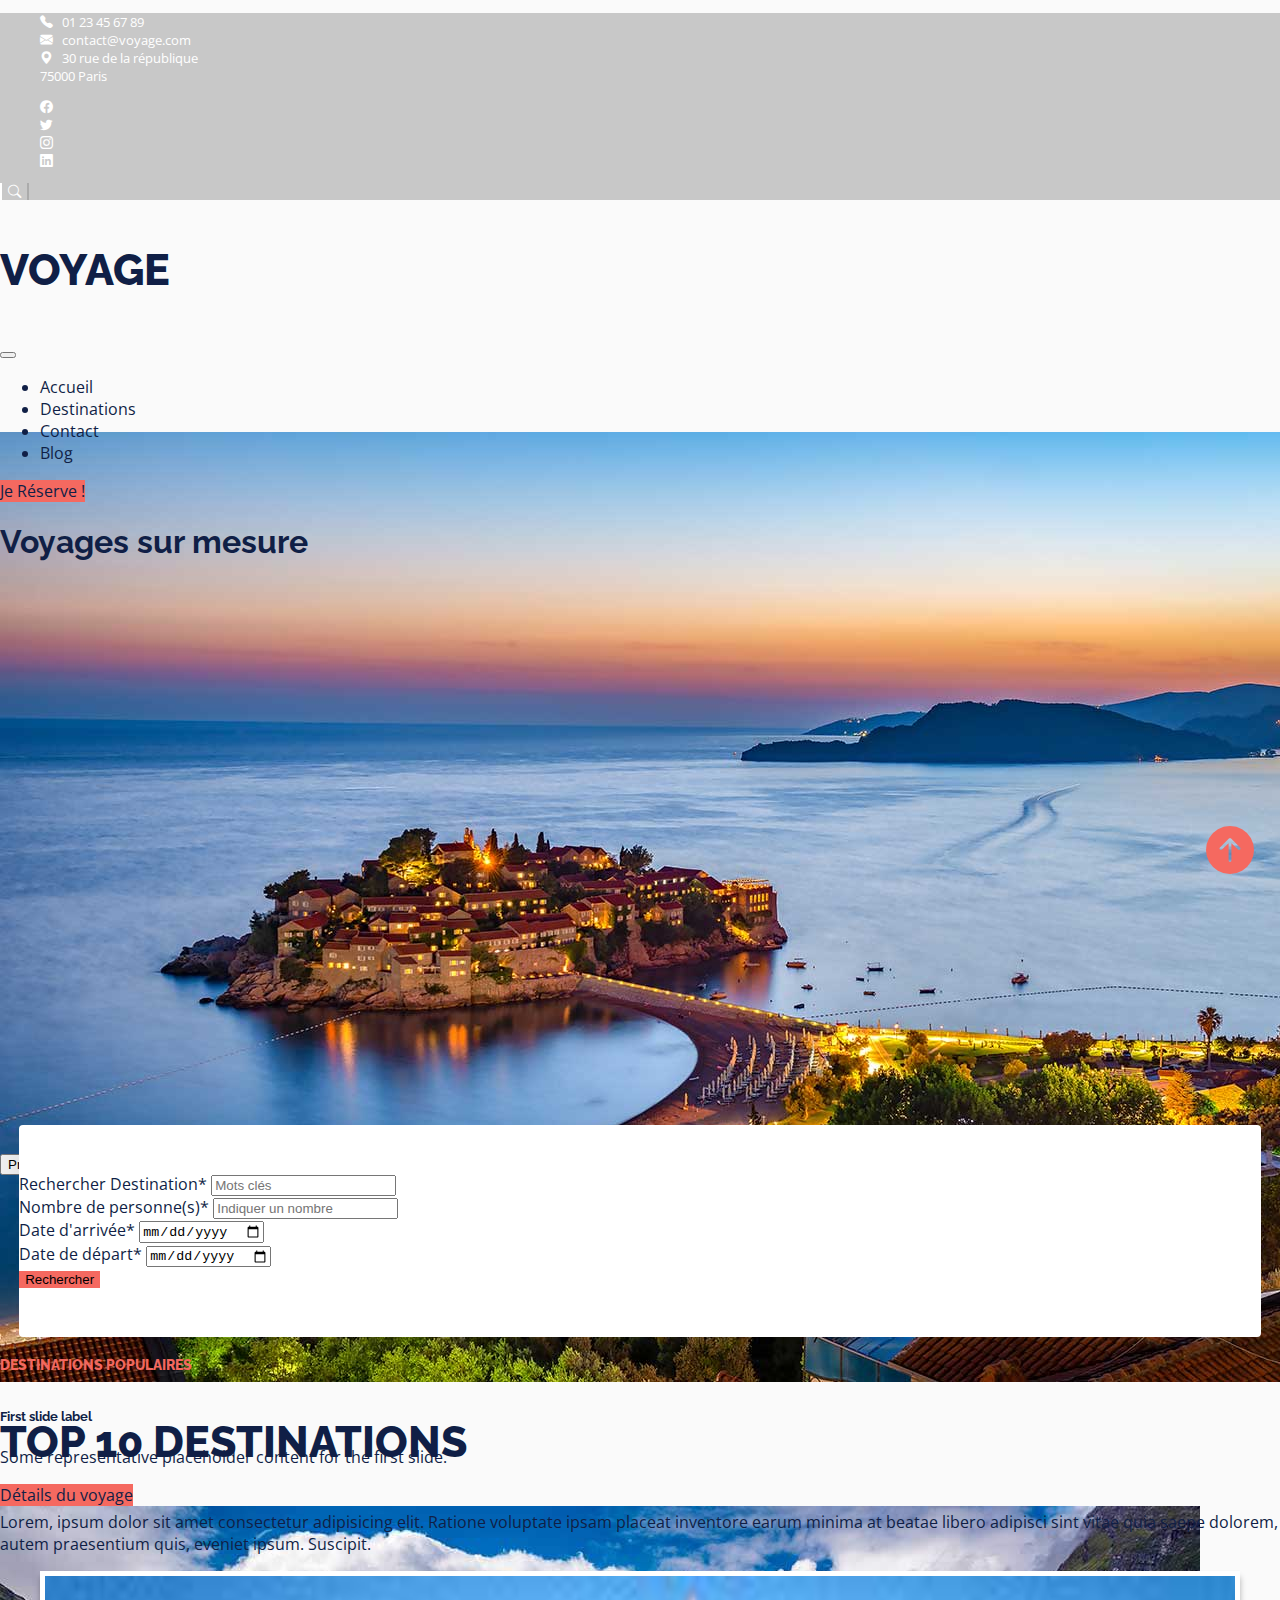
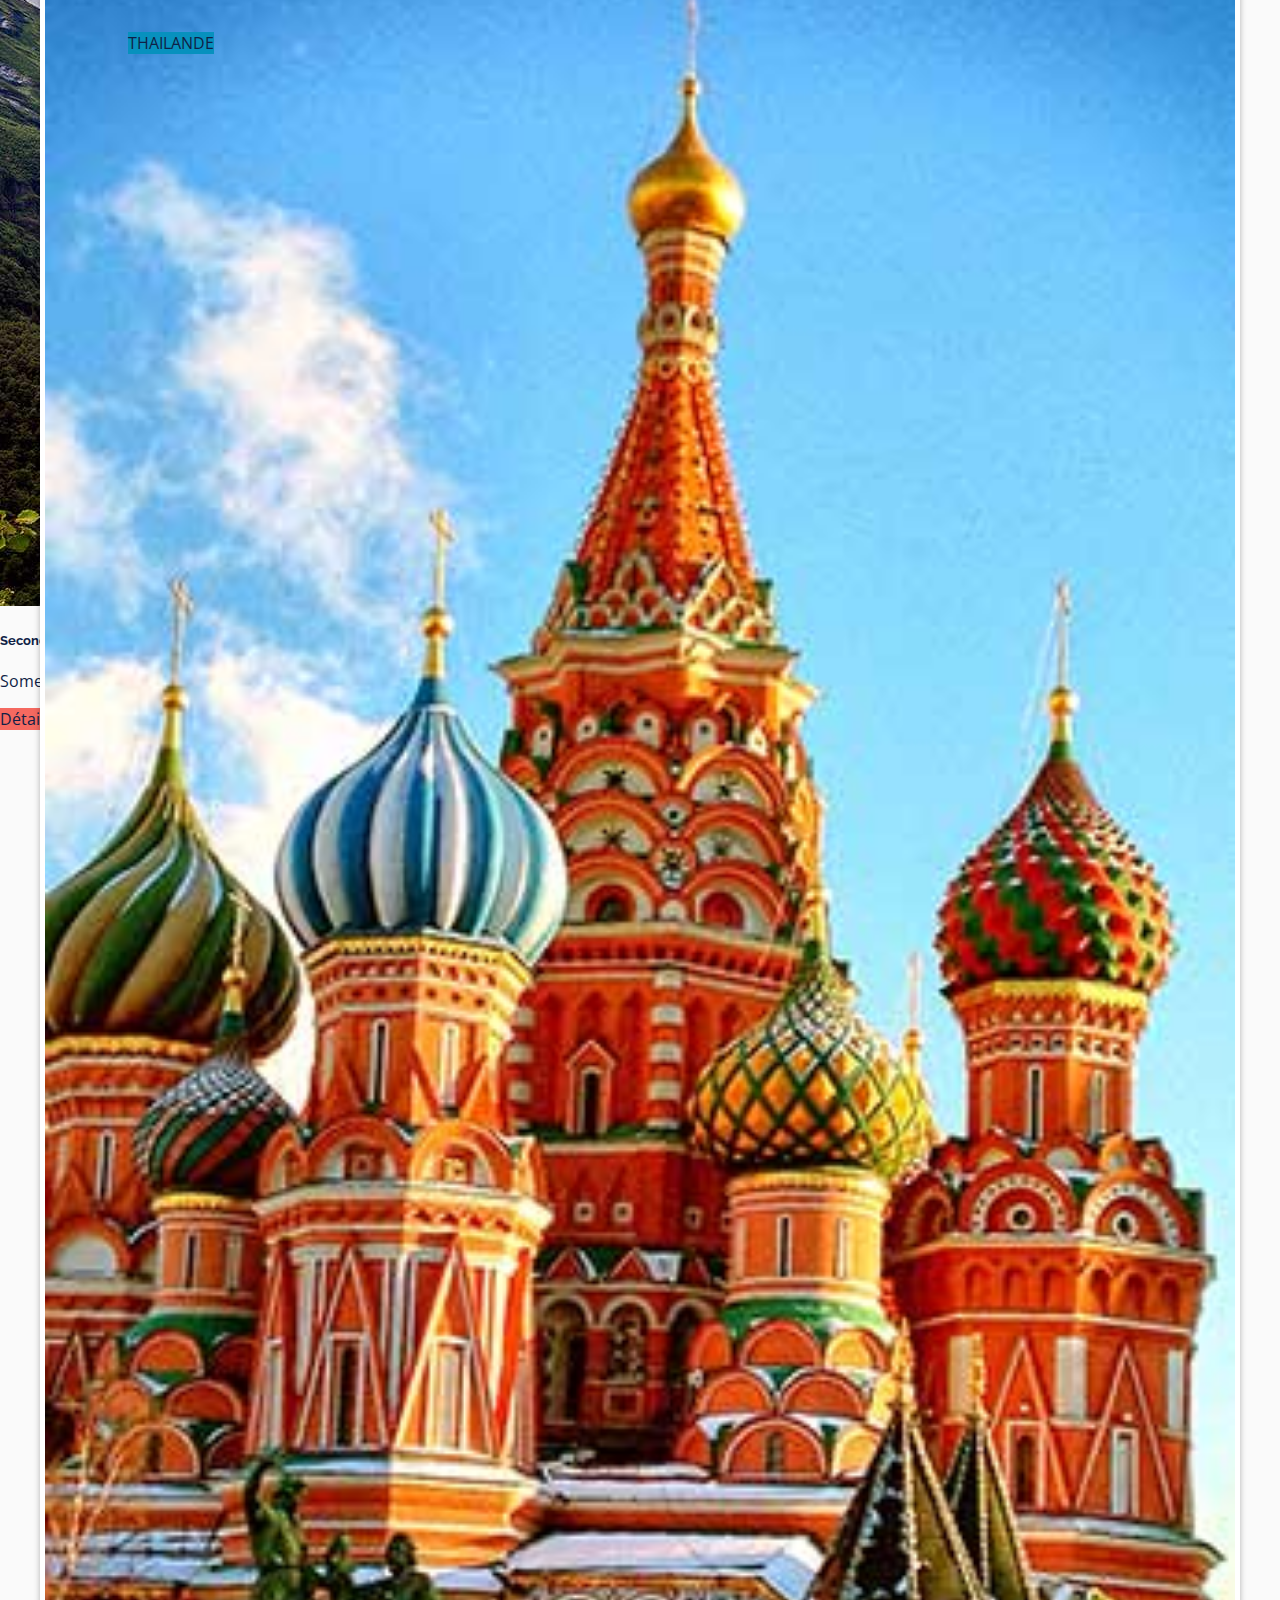
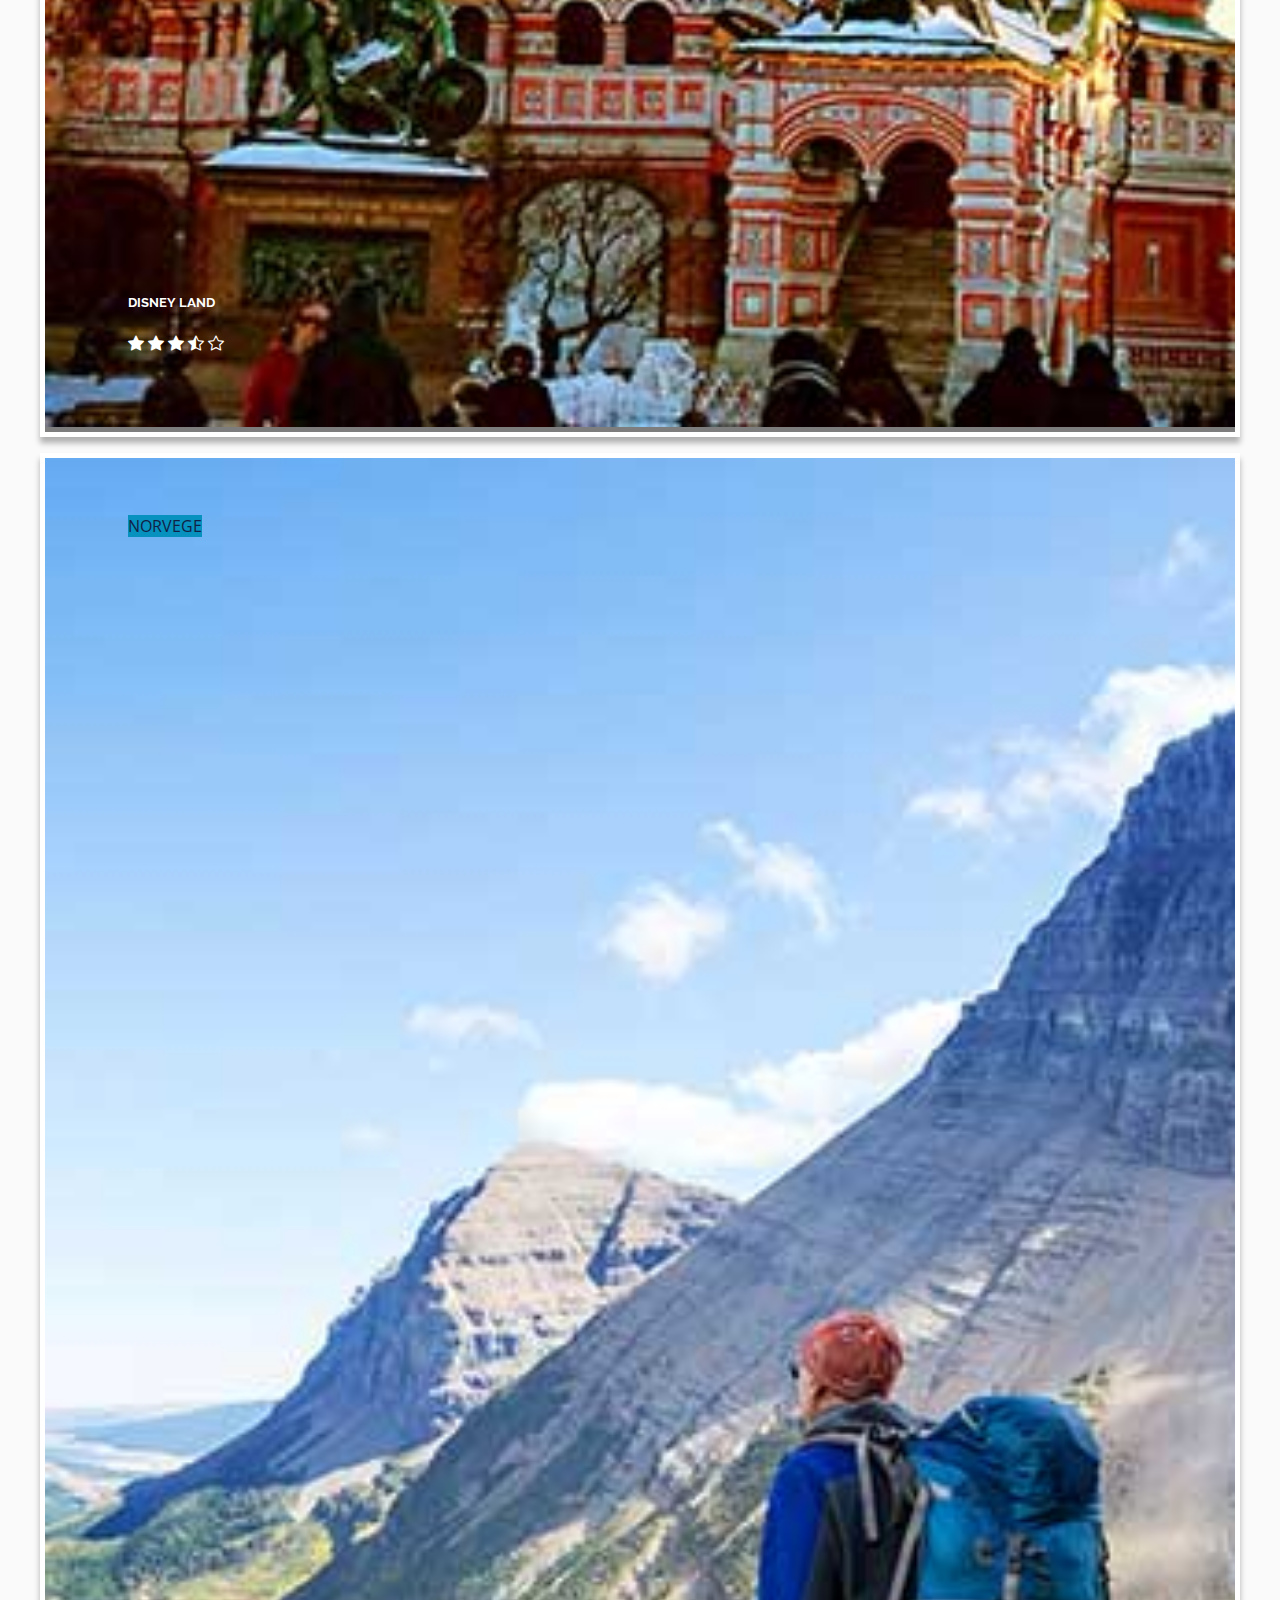
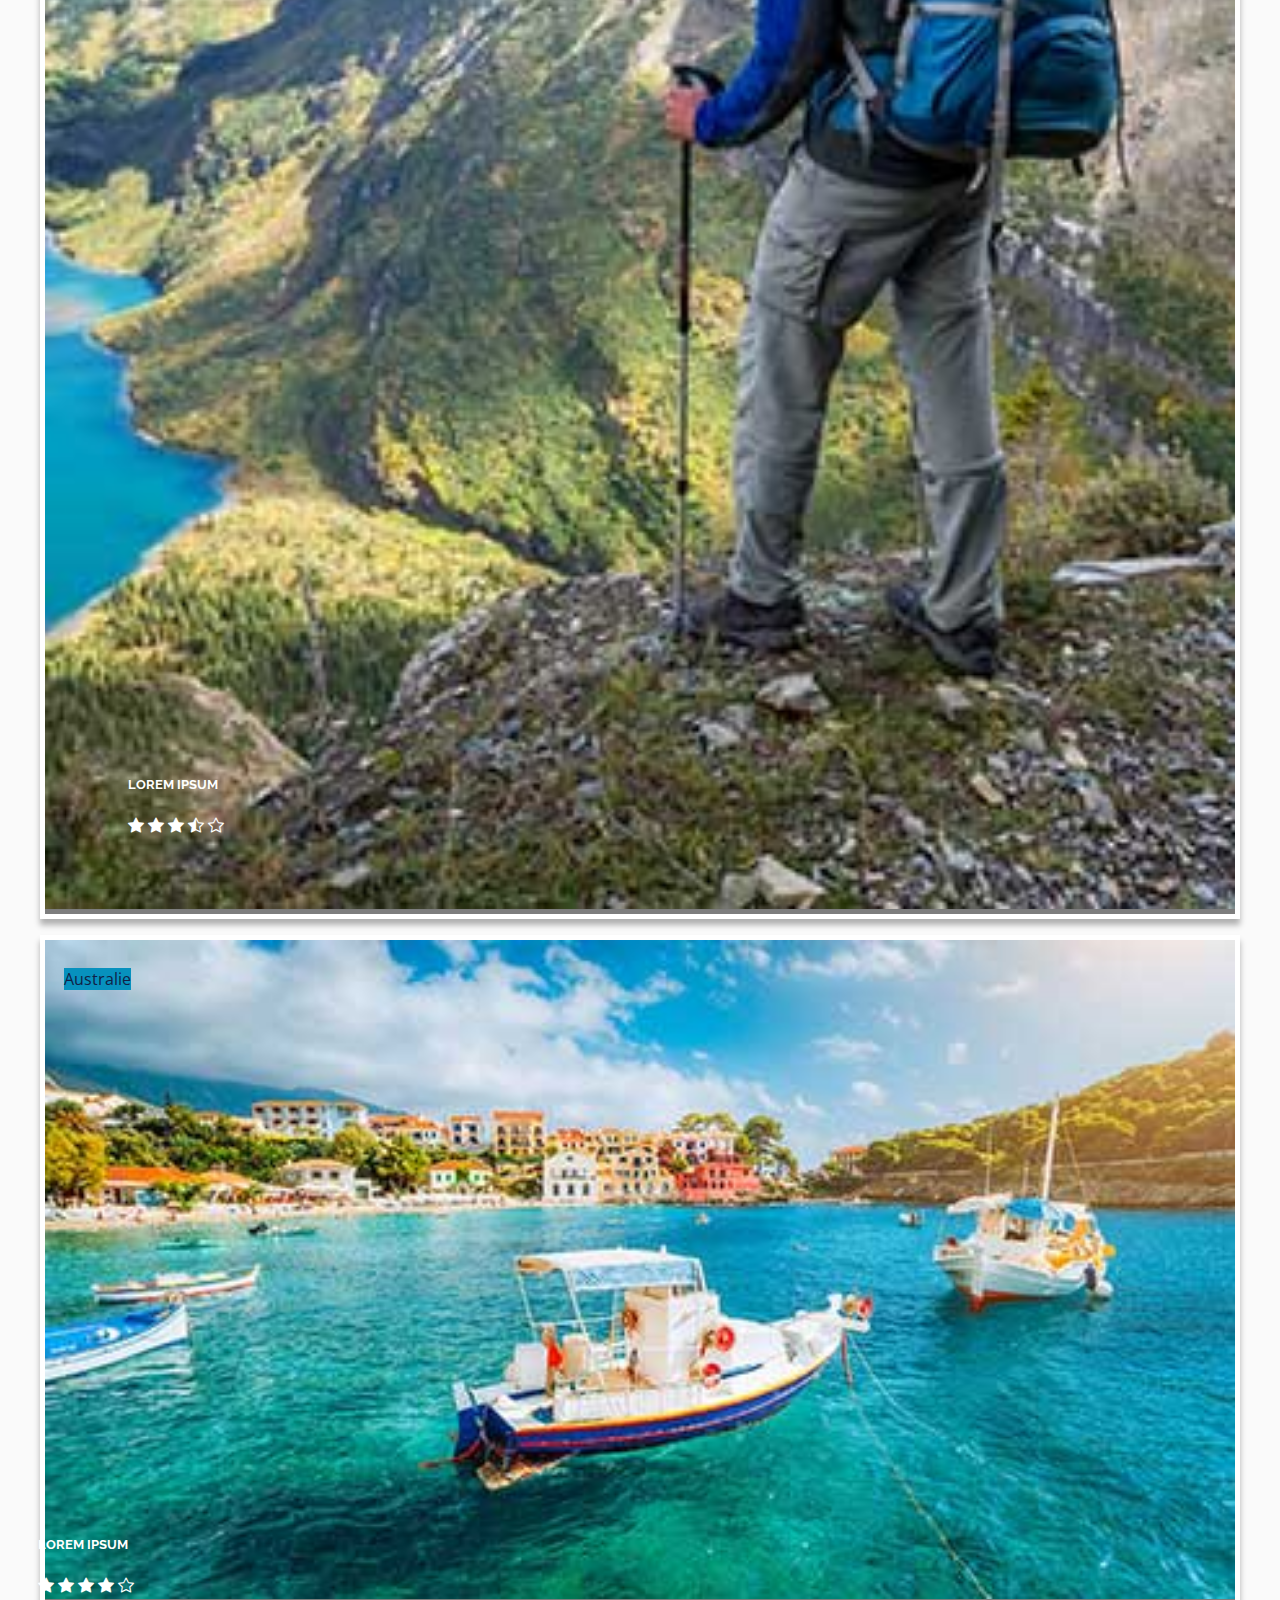
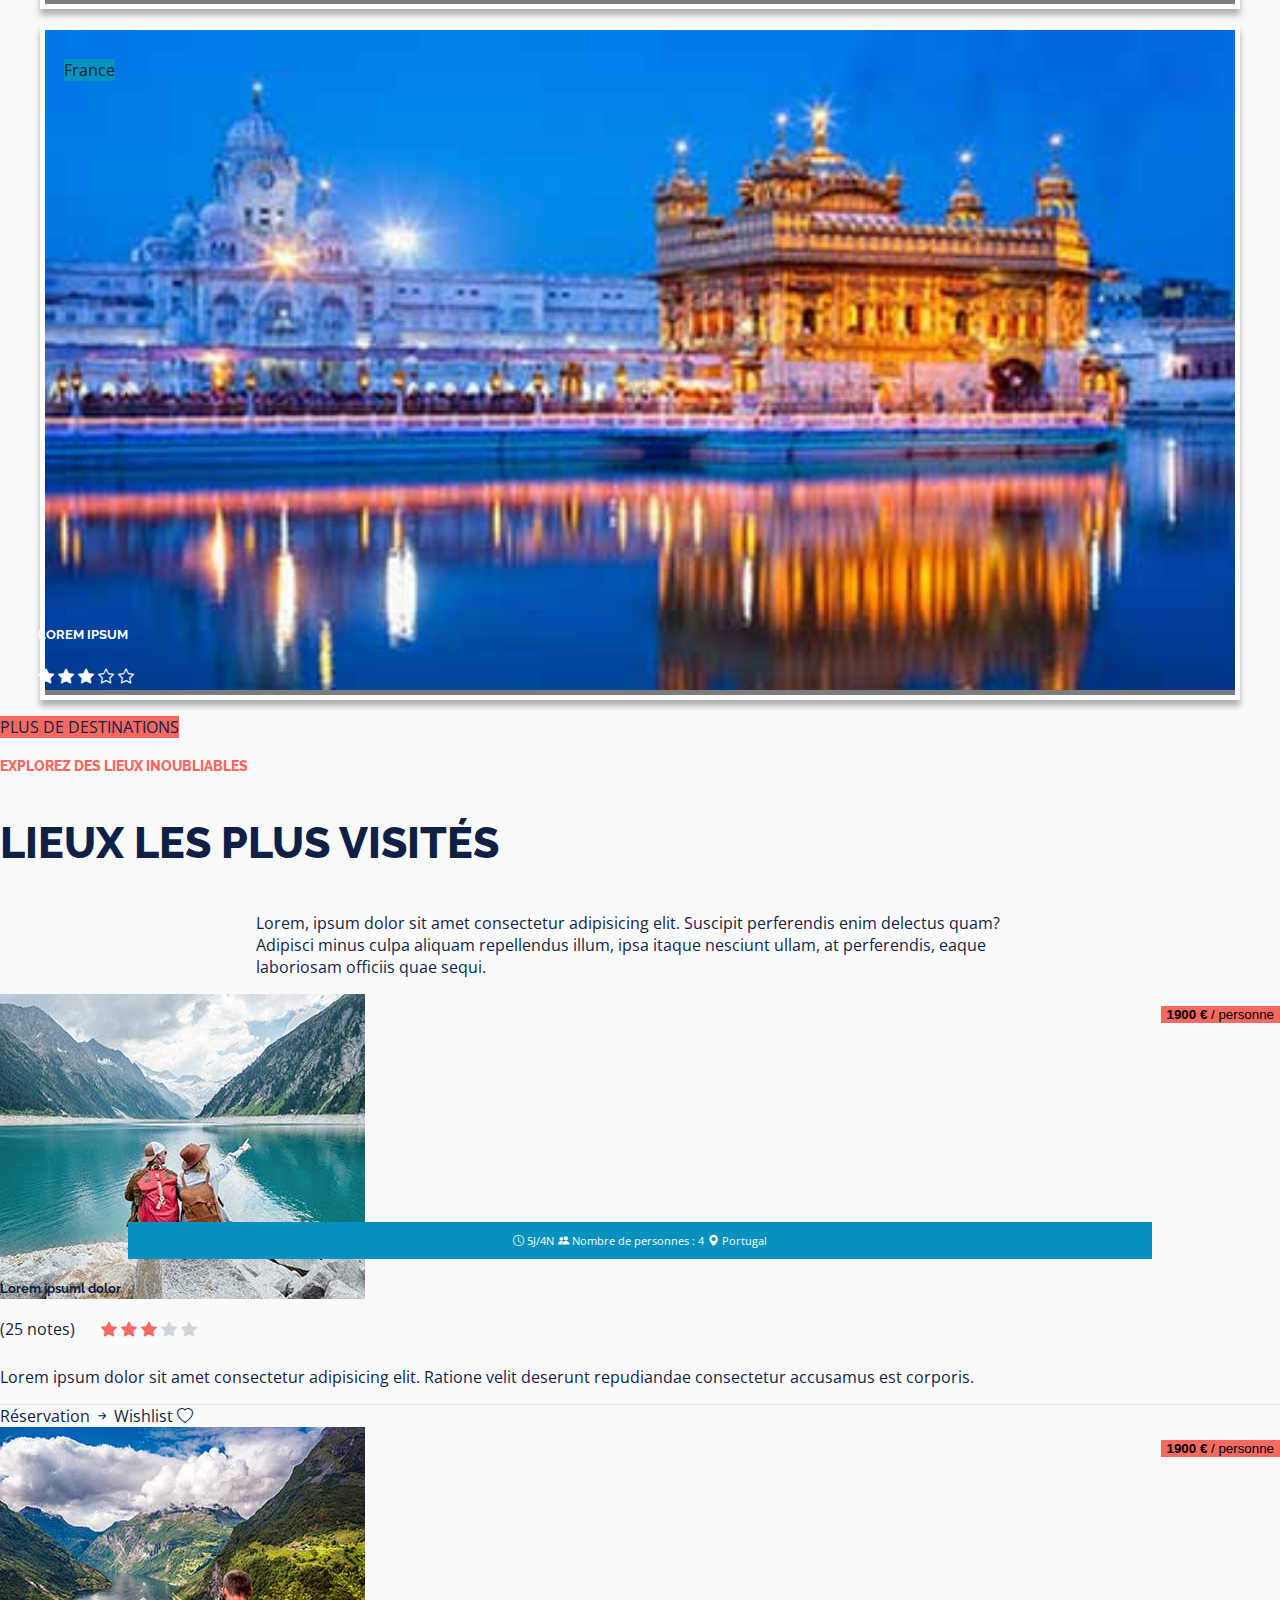
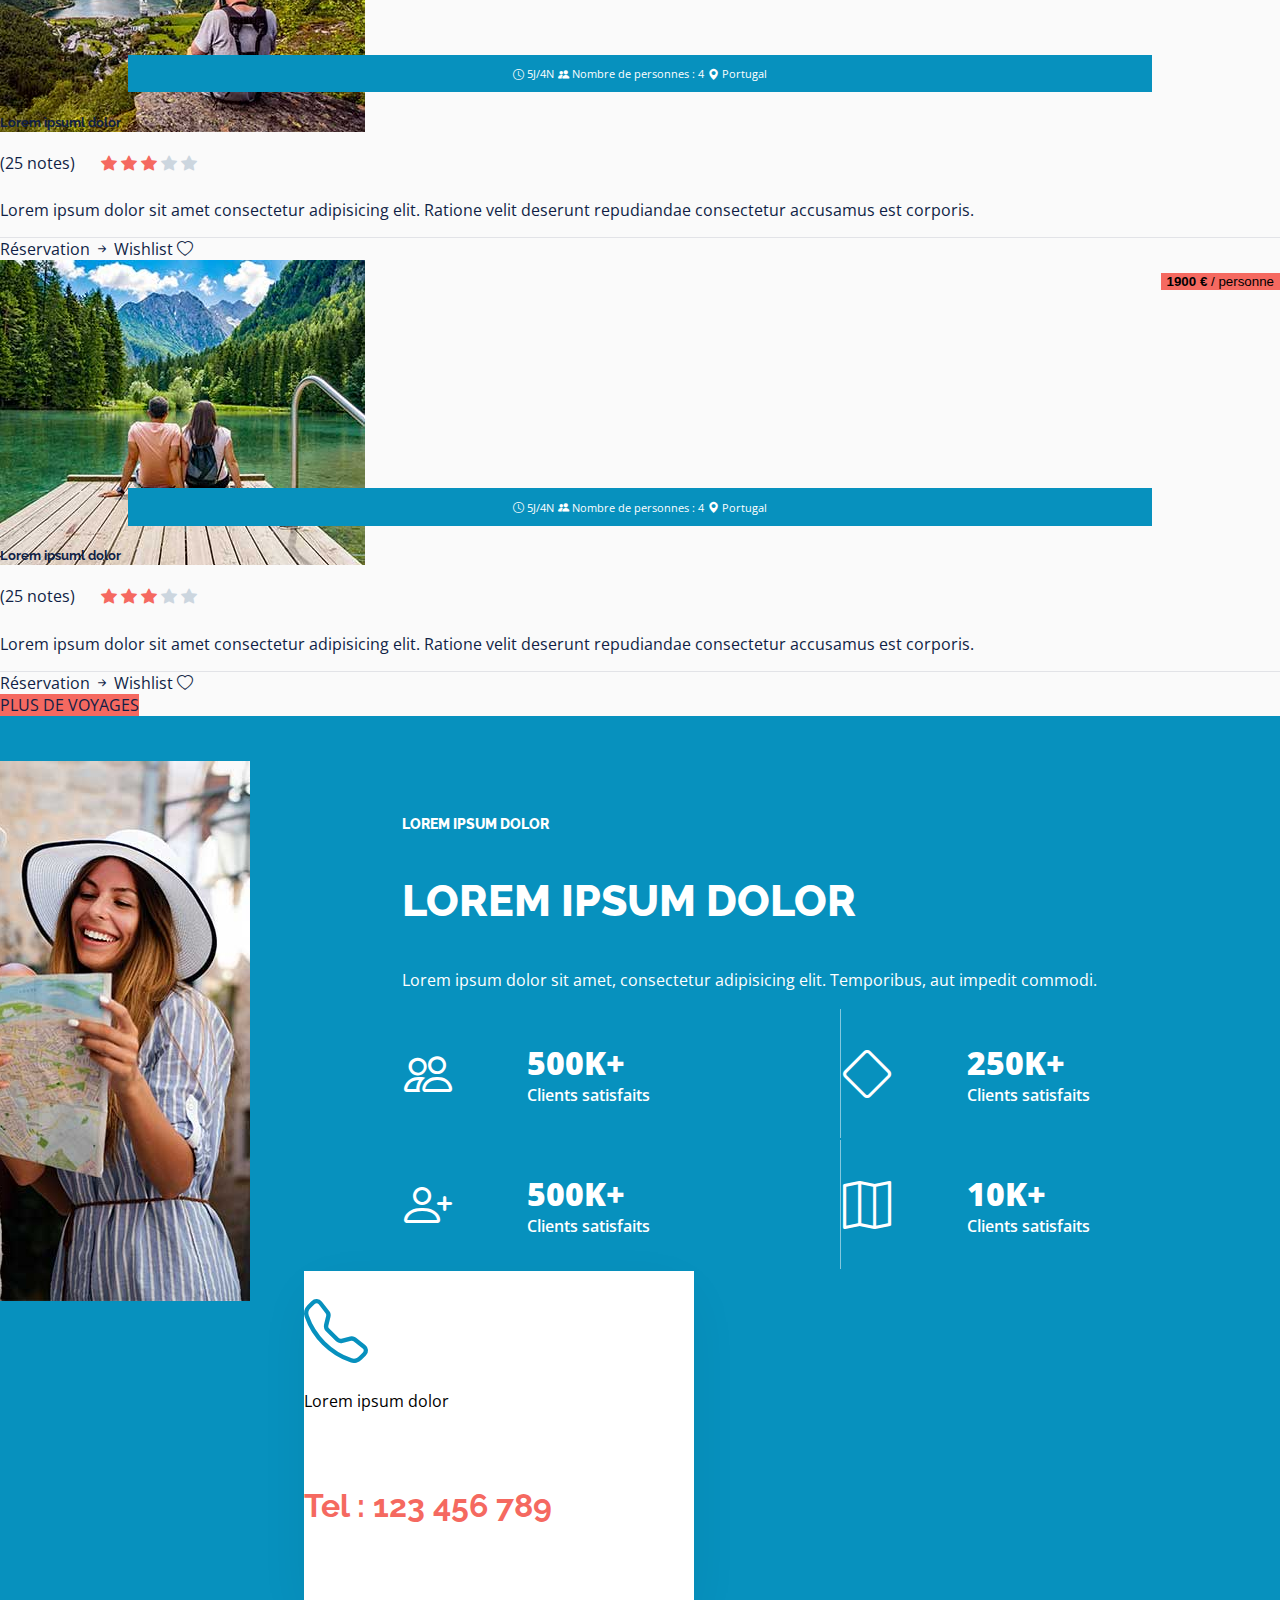
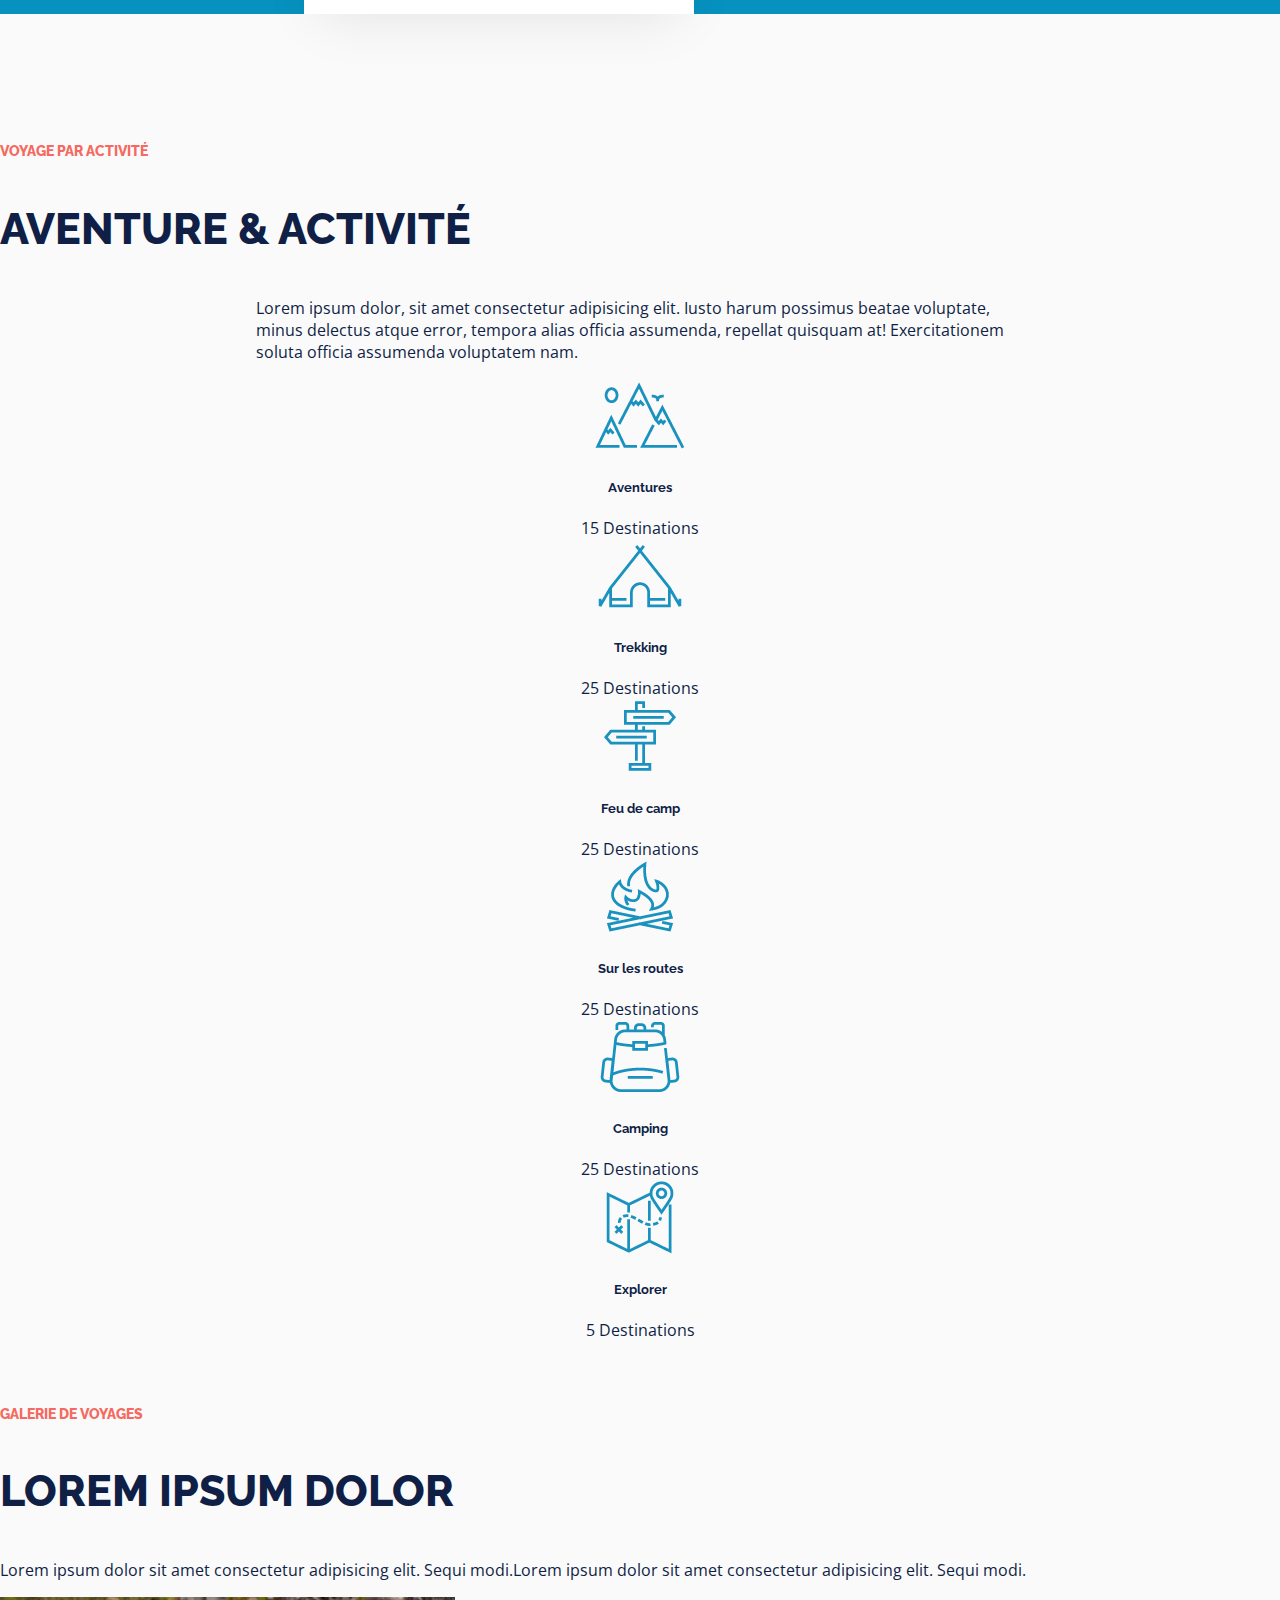
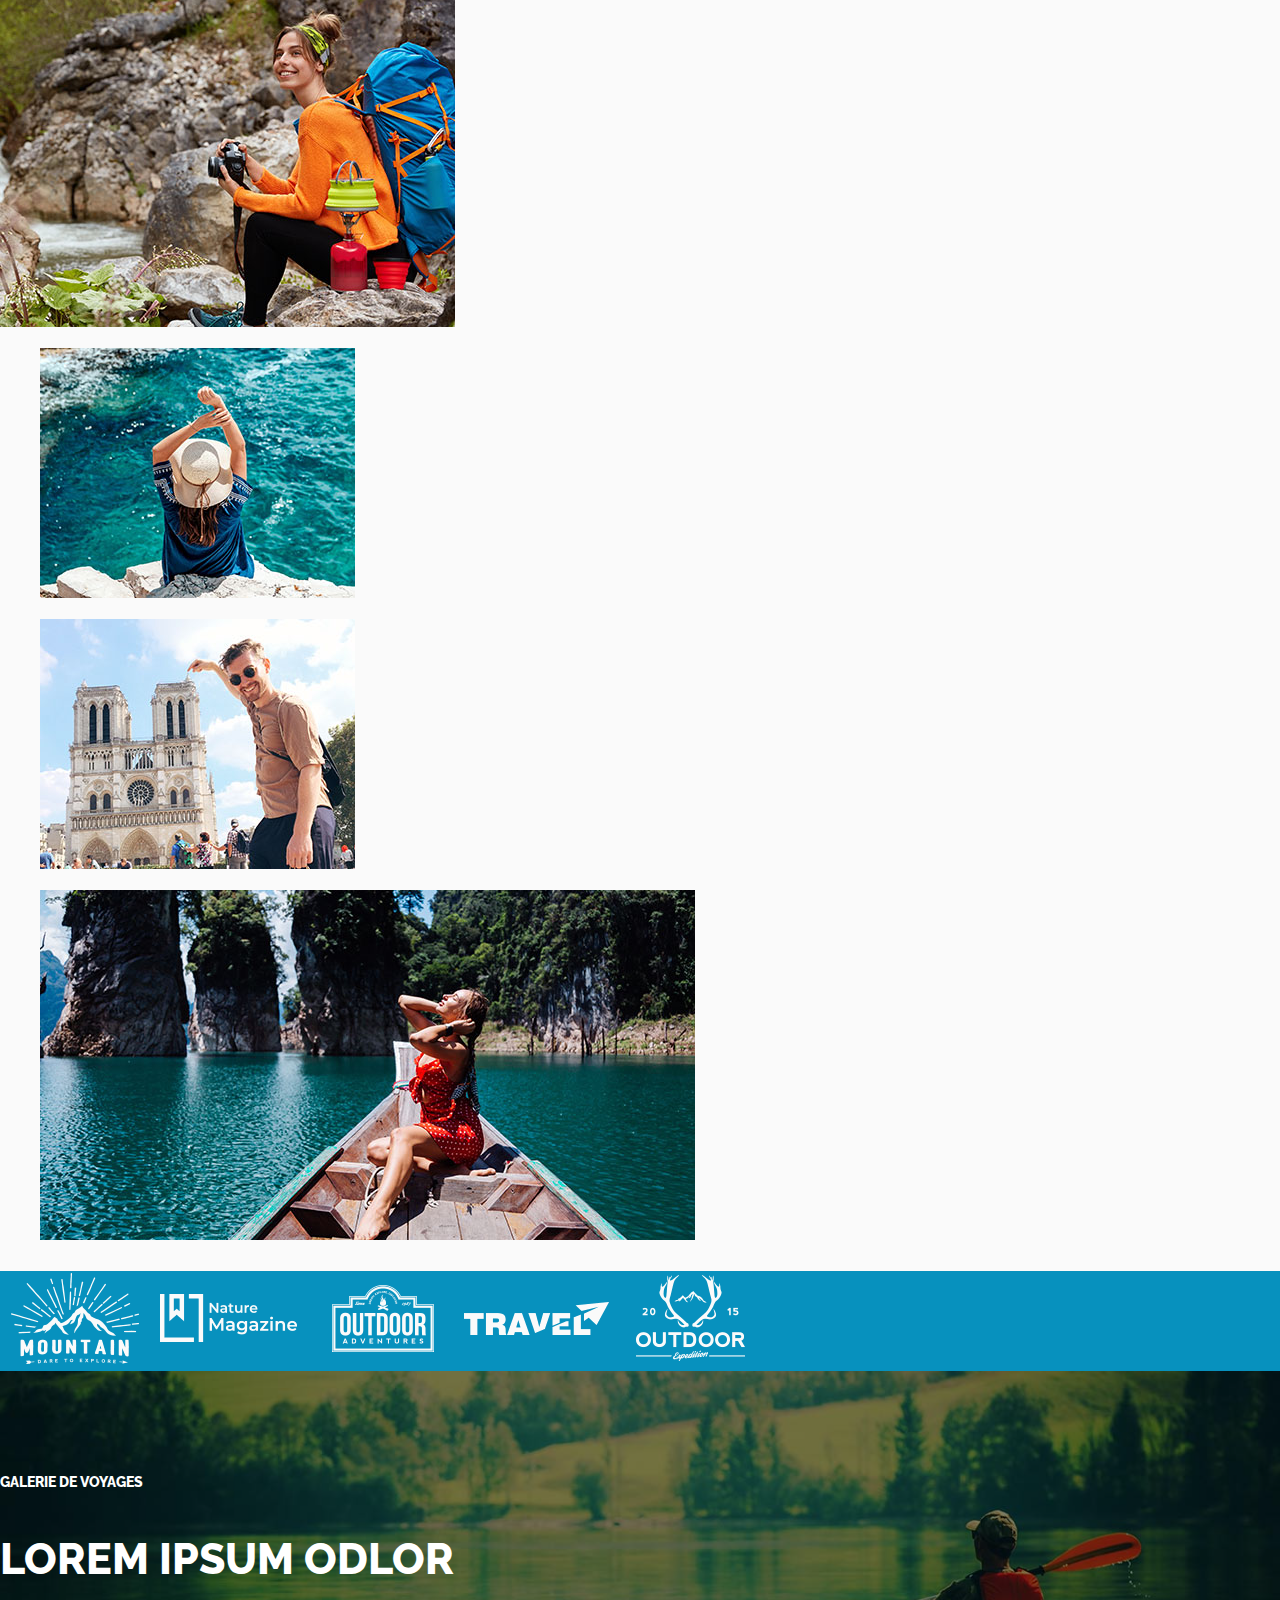
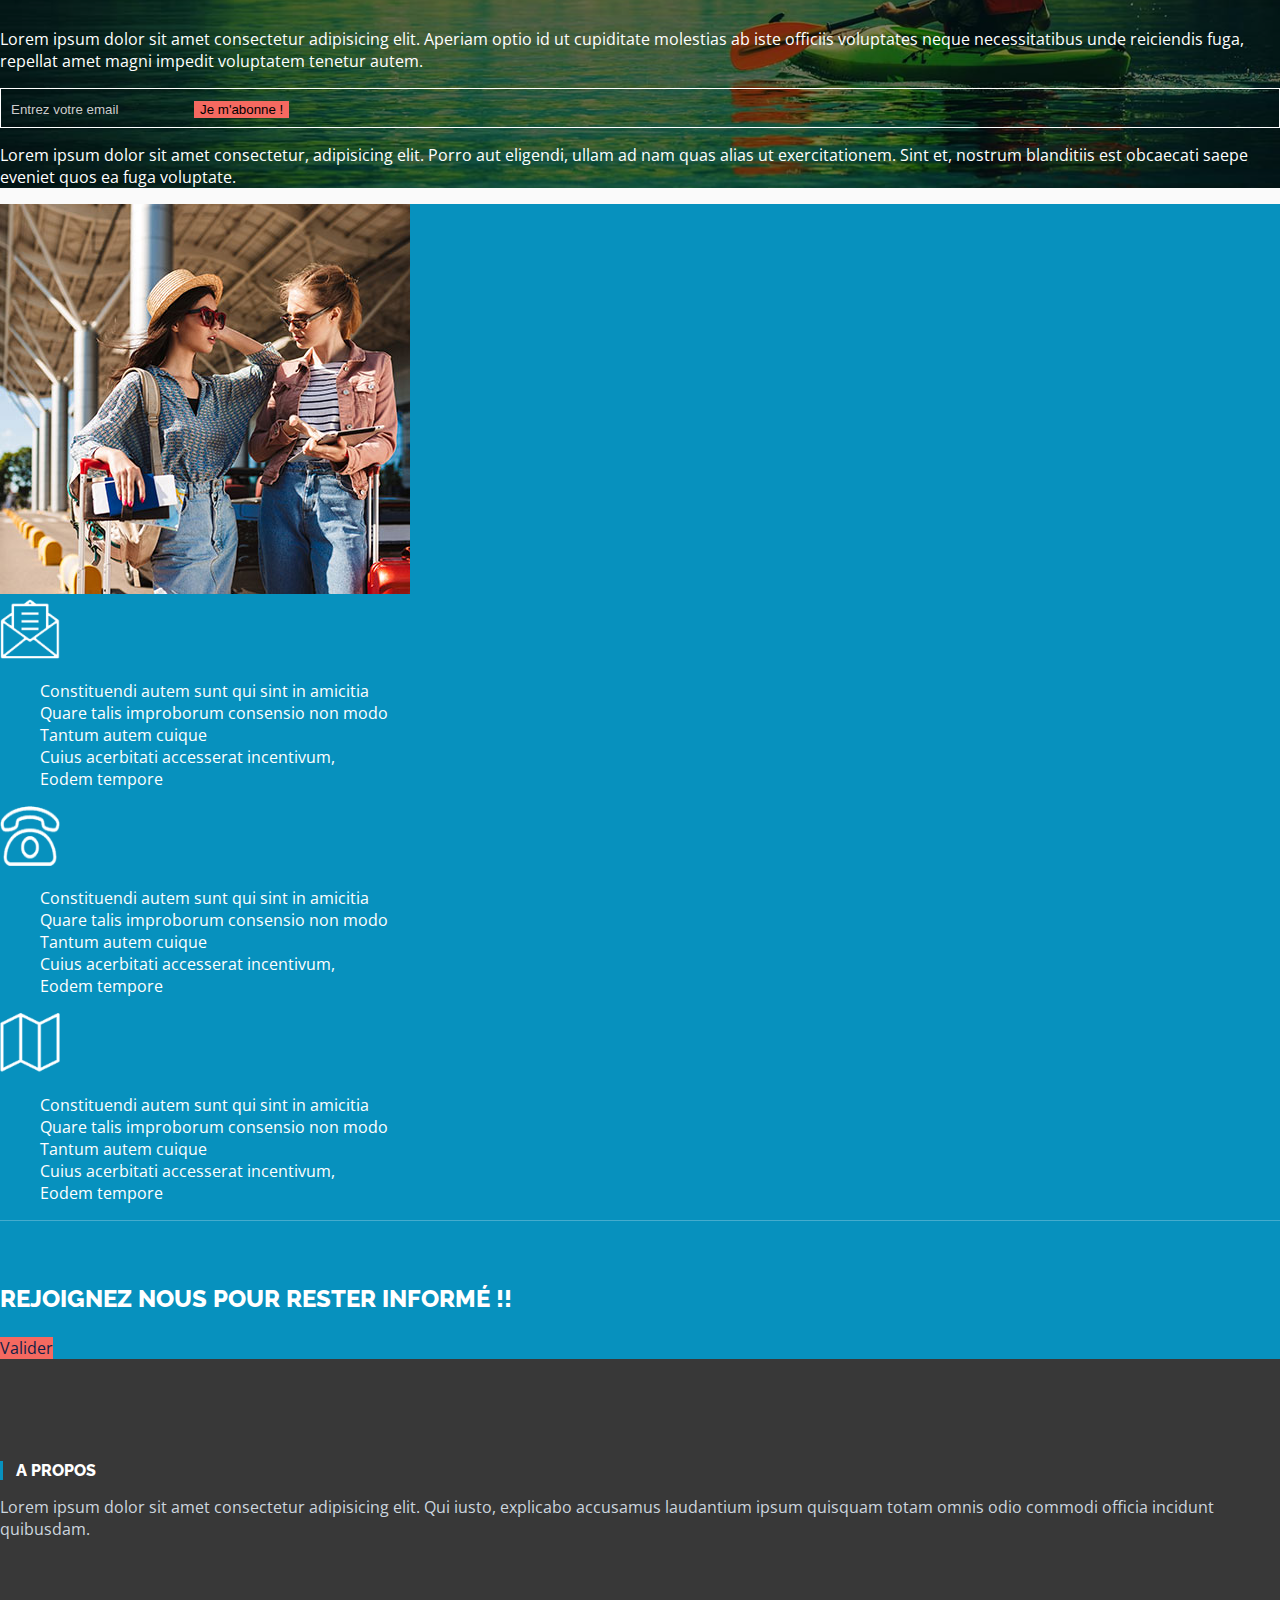
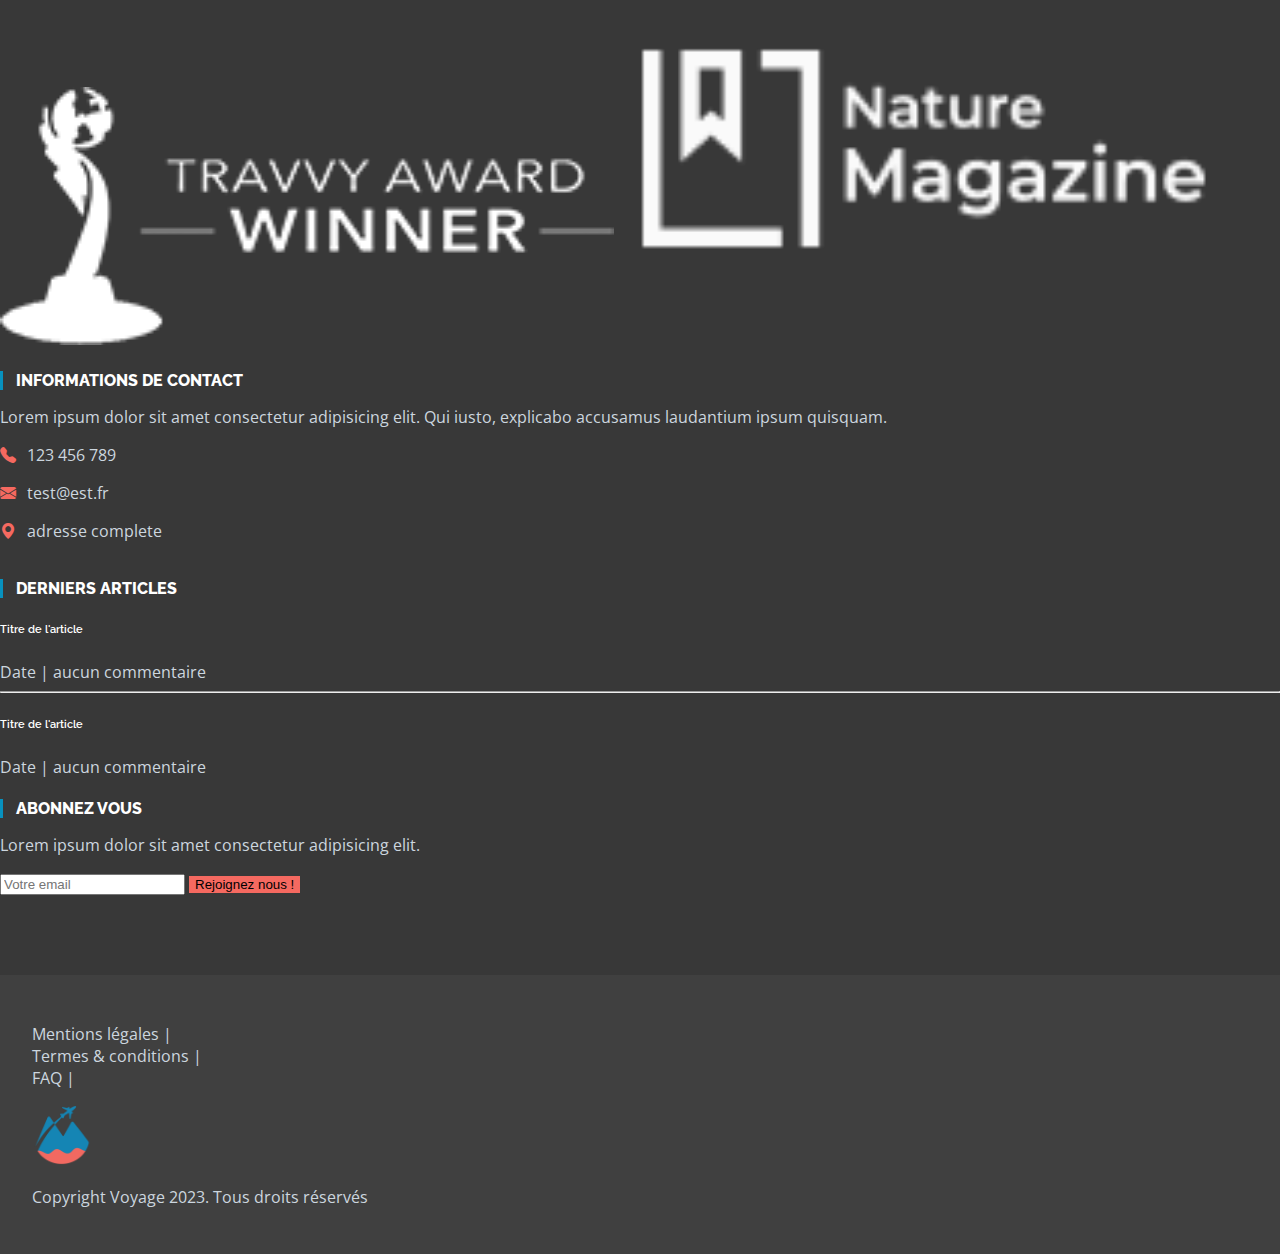
<file: index.html>
<!DOCTYPE html>
<html lang="fr">
<head>
    <meta charset="UTF-8">
    <meta name="viewport" content="width=device-width, initial-scale=1.0">
    <title>Site de voyages</title>
    <link href="https://cdn.jsdelivr.net/npm/bootstrap@5.3.2/dist/css/bootstrap.min.css" rel="stylesheet"
        integrity="sha384-T3c6CoIi6uLrA9TneNEoa7RxnatzjcDSCmG1MXxSR1GAsXEV/Dwwykc2MPK8M2HN" crossorigin="anonymous">
    <link rel="preconnect" href="https://fonts.googleapis.com">
    <link rel="preconnect" href="https://fonts.gstatic.com" crossorigin>
    <link href="https://fonts.googleapis.com/css2?family=Open+Sans:wght@300&family=Raleway&display=swap" rel="stylesheet">
    <link rel="stylesheet" href="https://cdn.jsdelivr.net/npm/bootstrap-icons@1.11.1/font/bootstrap-icons.css">

    <link rel="stylesheet" href="css/style.css">
    <link rel="stylesheet" href="css/responsive.css">

</head>
<body>    
    <!-- début  topbar -->
    <section id="topbar">
        <div class="container">
            <div class="row">
                <div class="col-md-8 coordonnees  pt-3 col-6" >
                    <ul class="d-flex justify-content-around">
                        <li><i class="bi bi-telephone-fill"></i> 01 23 45  67 89</li>
                        <li><i class="bi bi-envelope-fill"></i> contact@voyage.com</li>
                        <li><i class="bi bi-geo-alt-fill"></i> 30 rue de la république 
                            <br class="d-none display-mobile"><span class="ville">75000 Paris</span></li>
                    </ul>
                </div>
                <div class="col-md-4 d-flex  pt-3 col-6">
                    <!-- reseaux sociaux-->
                    <div class="social">
                        <ul class="d-flex">
                            <li><i class="bi bi-facebook"></i></li>
                            <li><i class="bi bi-twitter"></i></li>
                            <li><i class="bi bi-instagram"></i></li>
                            <li><i class="bi bi-linkedin"></i></li>
                        </ul>

                    </div>
                    <!-- bouton recherche-->
                    <div class="search-icon">
                        <button><i class="bi bi-search"></i></button>
                    </div>
                </div>
            </div>
        </div>
    </section>


    <!-- fin topbar -->
    <!-- header -->

    <header>
        <div class="container">
            <div class="row">
                <nav class="navbar navbar-expand-lg col-md-10 offset-md-1">
                    <div class="container-fluid">
                        <a class="navbar-brand" href="index.html"><h3>VOYAGE</h3></a>
                        <button class="navbar-toggler" type="button" data-bs-toggle="collapse" data-bs-target="#navbarSupportedContent"
                            aria-controls="navbarSupportedContent" aria-expanded="false" aria-label="Toggle navigation">
                            <span class="navbar-toggler-icon"></span>
                        </button>
                        <div class="collapse navbar-collapse" id="navbarSupportedContent">
                            <ul class="navbar-nav mx-auto mb-2 mb-lg-0">
                                <li class="nav-item">
                                    <a class="nav-link active" aria-current="page" href="index.html">Accueil</a>
                                </li>
                                <li class="nav-item">
                                    <a class="nav-link" href="#">Destinations</a>
                                </li>
                                <li class="nav-item">
                                    <a class="nav-link" href="contact.html">Contact</a>
                                </li>
                                <li class="nav-item">
                                    <a class="nav-link" href="#">Blog</a>
                                </li>                                
                            </ul>
                           <a href="#" class="btn btn-primary">Je Réserve !</a>
                        </div>
                    </div>
                </nav>
            </div>
        </div>




    </header>
    <!-- slider -->
    <div class="d-none display-mobile image-slider">
        <h1>Voyages sur mesure</h1>
    </div>
    <section id="slider" class="hidden">

        <div id="carouselExampleCaptions" class="carousel slide">            
            <div class="carousel-inner">
                <div class="carousel-item active">
                    <img src="images/slider-banner-1.jpg" class="d-block w-100" alt="mots clés">
                    <div class="carousel-caption d-none d-md-block">
                        <h5 class="display-1 text-white">First slide label</h5>
                        <p>Some representative placeholder content for the first slide.</p>
                        <a href="#" class="btn btn-primary mt-5">Détails du voyage</a>
                    </div>
                </div>
                <div class="carousel-item">
                    <img src="images/slider-banner-2.jpg" class="d-block w-100" alt="mots cles">
                    <div class="carousel-caption d-none d-md-block">
                        <h5 class="display-1 text-white">Second slide label</h5>
                        <p>Some representative placeholder content for the second slide.</p>
                        <a href="#" class="btn btn-primary mt-5">Détails du voyage</a>
                    </div>
                </div>
                
            </div>
            <button class="carousel-control-prev" type="button" data-bs-target="#carouselExampleCaptions" data-bs-slide="prev">
                <span class="carousel-control-prev-icon" aria-hidden="true"></span>
                <span class="visually-hidden">Précédent</span>
            </button>
            <button class="carousel-control-next" type="button" data-bs-target="#carouselExampleCaptions" data-bs-slide="next">
                <span class="carousel-control-next-icon" aria-hidden="true"></span>
                <span class="visually-hidden">Suivant</span>
            </button>
        </div>


    </section>
  
    <!-- top destinations-->
    <section id="populaires">
        <div class="container">
            <!-- Formulaire recherche : destination, nombre de personnes, date debut, date fin + bouton valider-->

            <form action="" method="GET">
                <div class="row">
                    <div class="col-md-2 offset-md-1">
                        <label for="destination" class="form-label">Rechercher Destination*</label>
                        <input type="search" class="form-control" id="destination" name="destination" placeholder="Mots clés" required>
                    </div>
                    <div class="col-md-2">
                        <label for="nombre-personne" class="form-label">Nombre de personne(s)*</label>
                        <input type="number" class="form-control" id="nombre-personne" name="nombre-personne" placeholder="Indiquer un nombre" required>
                    </div>

                    <div class="col-md-2">
                        <label for="date-arrivee" class="form-label">Date d'arrivée*</label>
                        <input type="date" id="date-arrivee" name="date-arrivee" placeholder="JJ/MM/AA" class="form-control" required>
                    </div>
                    <div class="col-md-2">
                        <label for="date-depart" class="form-label">Date de départ*</label>
                        <input type="date" id="date-depart" name="date-depart" placeholder="JJ/MM/AA" class="form-control" required>
                    </div>

                    <div class="col-md-2 d-flex align-items-center">
                        <input type="submit" class="btn btn-primary form-control" value="Rechercher">
                    </div>
                </div>
            </form>
            <!--destinations populaires -->
            <div class="row my-5 pt-3">
                <div class="col-md-5 offset-md-1">
                    <h4>Destinations populaires</h4>
                    <h3>Top 10 Destinations</h3>
                </div>
                <div class="col-md-5 pt-3">
                    <p>Lorem, ipsum dolor sit amet consectetur adipisicing elit. Ratione voluptate ipsam placeat inventore earum minima at beatae libero adipisci sint vitae quia saepe dolorem, autem praesentium quis, eveniet ipsum. Suscipit.</p>
                </div>
            </div>
            <div class="row">
                <!-- 3 colonnes 1 + 3 + 3 + 3 + 1-->
                <div class="col-md-3 offset-md-1 destinations">
                    <figure class="overlay">
                        <img src="images/img1.jpg" alt="mots cles">
                    </figure>
                    <div class="cat">
                        <a href="#" class="btn btn-secondary">THAILANDE</a>
                    </div>
                    <div class="city">
                        <h5>Disney Land</h5>
                        <i class="bi bi-star-fill"></i>
                        <i class="bi bi-star-fill"></i>
                        <i class="bi bi-star-fill"></i>
                        <i class="bi bi-star-half"></i>
                        <i class="bi bi-star"></i>
                        
                    </div>
                </div>
                <div class="col-md-3 destinations">
                    <figure class="overlay">
                        <img src="images/img2.jpg" alt="mots cles">
                    </figure>
                    <div class="cat">
                        <a href="#" class="btn btn-secondary">NORVEGE</a>
                    </div>
                    <div class="city">
                        <h5>Lorem ipsum</h5>
                        <i class="bi bi-star-fill"></i>
                        <i class="bi bi-star-fill"></i>
                        <i class="bi bi-star-fill"></i>
                        <i class="bi bi-star-half"></i>
                        <i class="bi bi-star"></i>
                    </div>
                </div>

                <div class="col-md-4">
                    <div class="destinations">
                        <figure class="overlay">
                            <img src="images/img3.jpg" alt="mots cles">
                        </figure>
                        <div class="cat1">
                            <a href="#"  class="btn btn-secondary">Australie</a>
                        </div>
                        <div class="city1">
                            <h5>Lorem ipsum</h5>
                            <i class="bi bi-star-fill"></i>
                            <i class="bi bi-star-fill"></i>
                            <i class="bi bi-star-fill"></i>
                            <i class="bi bi-star-fill"></i>
                            <i class="bi bi-star"></i>
                        </div>
                    </div>
                    <div class="destinations mt-5">
                        <figure class="overlay">
                            <img src="images/img4.jpg" alt="mots cles">
                        </figure>
                        <div class="cat1">
                            <a href="#"  class="btn btn-secondary">France</a>
                        </div>
                        <div class="city1">
                            <h5>Lorem ipsum</h5>
                            <i class="bi bi-star-fill"></i>
                            <i class="bi bi-star-fill"></i>
                            <i class="bi bi-star-fill"></i>
                            <i class="bi bi-star"></i>
                            <i class="bi bi-star"></i>
                        </div>
                    </div>
                </div>
            </div>
            <div class="text-center mt-5 mb-5">
                <a href="#" class="btn btn-primary btn-lg">PLUS DE DESTINATIONS</a>
            </div>
        </div>
    </section>
    <section id="top">
        <div class="container">

        <div class="text-center">
            <h4>Explorez des lieux inoubliables</h4>
            <h3>Lieux les plus visités</h3>
            <p class="top-p">Lorem, ipsum dolor sit amet consectetur adipisicing elit. Suscipit perferendis enim delectus quam? Adipisci minus culpa aliquam repellendus illum, ipsa itaque nesciunt ullam, at perferendis, eaque laboriosam officiis quae sequi.</p>
        </div>
        <div class="row">
            <article class="col offset-md-1">
                <div class="card">
                    <img src="images/img6.jpg" alt="" class="card-img-top">
                    <div class="prix">
                        <button class="btn btn-primary">
                            <strong>1900 €</strong> / personne
                        </button>
                    </div>
                    
                    <div class="details">
                        <ul>
                            <li><i class="bi bi-clock"></i> 5J/4N</li>
                            <li><i class="bi bi-people-fill"></i> Nombre de personnes : 4</li>
                            <li><i class="bi bi-geo-alt-fill"></i> Portugal</li>
                        </ul>
                    </div>
                    <div class="card-body">
                        <h5 class="card-title">Lorem ipsuml dolor</h5>
                        <div class="note">
                            <span>(25 notes)</span>
                            <div class="stars">
                                <i class="bi bi-star-fill orange"></i>
                                <i class="bi bi-star-fill orange"></i>
                                <i class="bi bi-star-fill orange"></i>
                                <i class="bi bi-star-fill gris"></i>
                                <i class="bi bi-star-fill gris"></i>
                            </div>
                        </div>
                        <p class="card-texte">Lorem ipsum dolor sit amet consectetur adipisicing elit. Ratione velit deserunt repudiandae consectetur accusamus est corporis.</p>
                    </div>
                    <div class="card-body d-flex justify-content-around links">
                        <a href="#">Réservation <i class="bi bi-arrow-right-short"></i></a>
                        <a href="#">Wishlist <i class="bi bi-heart"></i></a>
                    </div>
                </div>
            </article>
            <article class="col">
                <div class="card">
                    <img src="images/img7.jpg" alt="" class="card-img-top">
                    <div class="prix">
                        <button class="btn btn-primary">
                            <strong>1900 €</strong> / personne
                        </button>
                    </div>

                    <div class="details">
                        <ul>
                            <li><i class="bi bi-clock"></i> 5J/4N</li>
                            <li><i class="bi bi-people-fill"></i> Nombre de personnes : 4</li>
                            <li><i class="bi bi-geo-alt-fill"></i> Portugal</li>
                        </ul>
                    </div>
                    <div class="card-body">
                        <h5 class="card-title">Lorem ipsuml dolor</h5>
                        <div class="note">
                            <span>(25 notes)</span>
                            <div class="stars">
                                <i class="bi bi-star-fill orange"></i>
                                <i class="bi bi-star-fill orange"></i>
                                <i class="bi bi-star-fill orange"></i>
                                <i class="bi bi-star-fill gris"></i>
                                <i class="bi bi-star-fill gris"></i>
                            </div>
                        </div>
                        <p class="card-texte">Lorem ipsum dolor sit amet consectetur adipisicing elit. Ratione velit deserunt
                            repudiandae consectetur accusamus est corporis.</p>
                    </div>
                    <div class="card-body d-flex justify-content-around links">
                        <a href="#">Réservation <i class="bi bi-arrow-right-short"></i></a>
                        <a href="#">Wishlist <i class="bi bi-heart"></i></a>
                    </div>
                </div>
            </article>
            <article class="col">
                <div class="card">
                    <img src="images/img5.jpg" alt="" class="card-img-top">
                    <div class="prix">
                        <button class="btn btn-primary">
                            <strong>1900 €</strong> / personne
                        </button>
                    </div>
                    
                    <div class="details">
                        <ul>
                            <li><i class="bi bi-clock"></i> 5J/4N</li>
                            <li><i class="bi bi-people-fill"></i> Nombre de personnes : 4</li>
                            <li><i class="bi bi-geo-alt-fill"></i> Portugal</li>
                        </ul>
                    </div>
                    <div class="card-body">
                        <h5 class="card-title">Lorem ipsuml dolor</h5>
                        <div class="note">
                            <span>(25 notes)</span>
                            <div class="stars">
                                <i class="bi bi-star-fill orange"></i>
                                <i class="bi bi-star-fill orange"></i>
                                <i class="bi bi-star-fill orange"></i>
                                <i class="bi bi-star-fill gris"></i>
                                <i class="bi bi-star-fill gris"></i>
                            </div>
                        </div>
                        <p class="card-texte">Lorem ipsum dolor sit amet consectetur adipisicing elit. Ratione velit deserunt
                            repudiandae consectetur accusamus est corporis.</p>
                    </div>
                    <div class="card-body d-flex justify-content-around links">
                        <a href="#">Réservation <i class="bi bi-arrow-right-short"></i></a>
                        <a href="#">Wishlist <i class="bi bi-heart"></i></a>
                    </div>
                </div>

            </article>
            <article class="col-md-1"></article>
            
        </div>

        <div class="text-center mt-5 mb-5">
            <a href="#" class="btn btn-primary btn-lg">PLUS DE VOYAGES</a>
        </div>

        </div>
       
    </section>

    <section id="chiffres">
        <div class="container-fluid">    
            
            <div class="row">
                
                <div class="col-md-8 offset-md-4 bleu">
                    <div class="presentation text-center">
                        <h4>Lorem ipsum dolor</h4>
                        <h3>Lorem ipsum dolor</h3>
                        <p>Lorem ipsum dolor sit amet, consectetur adipisicing elit. Temporibus, aut impedit commodi.</p>

                    <!-- 2 colonnes et 2 lignes -->
                    <table>
                        <tr class="first">
                            <td class="icones"><i class="bi bi-people"></i></td>
                            <td class="nombres"><span>500K+</span> <br>Clients satisfaits</td>
                            <td class="icones"><i class="bi bi-diamond"></i></td>
                            <td class="nombres"><span>250K+ </span><br>Clients satisfaits</td>
                        </tr>
                        <tr>
                            <td class="icones"><i class="bi bi-person-plus"></i></td>
                            <td class="nombres"><span>500K+</span><br> Clients satisfaits</td>
                            <td class="icones"><i class="bi bi-map"></i></td>
                            <td class="nombres"><span>10K+</span> <br>Clients satisfaits</td>
                        </tr>
                    </table>

                    </div>

                    <!-- image -->
                    <img src="images/img8.jpg" alt="mots cles">

                    <!-- n° de téléphone-->
                    <div class="telephone d-flex justify-content-center">
                        <div class="icon">
                            <i class="bi bi-telephone"></i>
                        </div>
                        <div>
                            <p>Lorem ipsum dolor</p>
                            <h6>Tel : 123 456 789</h6>
                        </div>
                    </div>
                </div>
            </div>
        </div>
    </section>

<section id="activites">
    <div class="container">
        <div class="text-center marge">
            <h4>Voyage par activité</h4>
            <h3>Aventure & Activité</h3>
            <p class="top-p">Lorem ipsum dolor, sit amet consectetur adipisicing elit. Iusto harum possimus beatae voluptate, minus delectus atque error, tempora alias officia assumenda, repellat quisquam at! Exercitationem soluta officia assumenda voluptatem nam.</p>
        </div>

        <div class="row">
            
            <div class="col offset-md-1">
                <a href="#">
                    <img src="images/icon6.png" alt="catégorie aventure">
                </a>
                <h5>Aventures</h5>
                <span>15 Destinations</span>
            </div>
            <div class="col">
                <a href="#">
                    <img src="images/icon7.png" alt="catégorie Trekking">
                </a>
                <h5>Trekking</h5>
                <span>25 Destinations</span>
            </div>
            <div class="col">
                <a href="#">
                    <img src="images/icon8.png" alt="catégorie Feu de camp">
                </a>
                <h5>Feu de camp</h5>
                <span>25 Destinations</span>
            </div>
            <div class="col">
                <a href="#">
                    <img src="images/icon9.png" alt="catégorie Sur les routes">
                </a>
                <h5>Sur les routes</h5>
                <span>25 Destinations</span>
            </div>
            <div class="col">
                <a href="#">
                    <img src="images/icon10.png" alt="catégorie Camping">
                </a>
                <h5>Camping</h5>
                <span>25 Destinations</span>
            </div>
            <div class="col">
                <a href="#">
                    <img src="images/icon11.png" alt="catégorie explorer">
                </a>
                <h5>Explorer</h5>
                <span>5 Destinations</span>
            </div>
            
        </div>
    </div>
</section>
<section id="galerie">

    <div class="container">
        <div class="row">
            <div class="col-md-4 offset-md-1 d-flex flex-column justify-content-around">
                <h4>Galerie de Voyages</h4>
                <h3>lorem ipsum dolor</h3>
                <p>Lorem ipsum dolor sit amet consectetur adipisicing elit. Sequi modi.Lorem ipsum dolor sit amet consectetur adipisicing elit. Sequi modi.</p>
                <img src="images/gallery-4.jpg" alt="randonnée en foret" class="img-fluid">
            </div>

            <div class="col-md-6">
                <div class="row">
                    <figure class="col-6">
                        <img src="images/img14.jpg" alt="" class="img-fluid">
                    </figure>
                    <figure class="col-6">
                        <img src="images/img13.jpg" alt="" class="img-fluid">
                    </figure>
                    <figure class="col-12">
                        <img src="images/img15.jpg" alt="" class="img-fluid">
                    </figure>
                </div>
            </div>
        </div>
    </div>


</section>

<section id="action" class="overlay">
    <div class="container">
        <div class="row hidden">
            <div class="col-md-10 offset-md-1 marques d-flex justify-content-around py-5">
                <img src="images/logo1.png" alt="marque 1">
                <img src="images/logo2.png" alt="marque 1">
                <img src="images/logo3.png" alt="marque 1">
                <img src="images/logo4.png" alt="marque 1">
                <img src="images/logo5.png" alt="marque 1">
            </div>
        </div>
        <div class="row">
            <div class="col-md-6 offset-md-1 p-3">
                <h4>Galerie de Voyages</h4>
                <h3>Lorem ipsum odlor</h3>
                <p>Lorem ipsum dolor sit amet consectetur adipisicing elit. Aperiam optio id ut cupiditate molestias ab iste officiis voluptates neque necessitatibus unde reiciendis fuga, repellat amet magni impedit voluptatem tenetur autem.
                </p>

                <form action="" method="POST" class="d-flex justify-content-between my-3">
                    <input type="email" name="email" placeholder="Entrez votre email" class="form-control">
                    <input type="submit" value="Je m'abonne !" class="btn btn-primary"> 
                </form>
                <p>Lorem ipsum dolor sit amet consectetur, adipisicing elit. Porro aut eligendi, ullam ad nam quas alias ut exercitationem. Sint et, nostrum blanditiis est obcaecati saepe eveniet quos ea fuga voluptate.</p>
            </div>
        </div>
    </div>
</section>
<section id="contact">
    <div class="container">
        <div class="row">
            <div class="col-md-4 offset-md-1">
                <img src="images/img24.jpg" alt="" class="img-fluid">
            </div> 
            <div class="col-md-7 py-5">
                <div class="row">
                    <div class="col-md-4 text-center">
                        <img src="images/icon12.png" alt="" class="icon-contact">
                        <ul class="mt-3">
                            <li>Constituendi autem sunt qui sint in amicitia </li>
                            <li>Quare talis improborum consensio non modo</li>
                            <li>Tantum autem cuique </li>
                            <li>Cuius acerbitati accesserat incentivum,</li>
                            <li>Eodem tempore </li>
                        </ul>
                    </div>
                    <div class="col-md-4 text-center">
                        <img src="images/icon13.png" alt="" class="icon-contact">
                        <ul class="mt-3">
                            <li>Constituendi autem sunt qui sint in amicitia </li>
                            <li>Quare talis improborum consensio non modo</li>
                            <li>Tantum autem cuique </li>
                            <li>Cuius acerbitati accesserat incentivum,</li>
                            <li>Eodem tempore </li>
                        </ul>
                    </div>
                    <div class="col-md-4 text-center">
                        <img src="images/icon14.png" alt="" class="icon-contact">
                        <ul class="mt-3">
                            <li>Constituendi autem sunt qui sint in amicitia </li>
                            <li>Quare talis improborum consensio non modo</li>
                            <li>Tantum autem cuique </li>
                            <li>Cuius acerbitati accesserat incentivum,</li>
                            <li>Eodem tempore </li>
                        </ul>
                    </div>
                </div>
                <div class="d-flex justify-content-around my-3 contact-action">
                    <h4>Rejoignez nous pour rester informé !!</h4>
                    <div>
                    <a href="#" class="btn btn-primary">Valider</a>
                    </div>
                </div>
            </div>
        </div>
    </div>

</section>
    
<section id="bottom">
    <div class="container">
        <div class="row">
            <div class="col-md-3 offset-md-1">
                <h4>A propos</h4>
                <p>Lorem ipsum dolor sit amet consectetur adipisicing elit. Qui iusto, explicabo accusamus laudantium ipsum quisquam totam omnis odio commodi officia incidunt quibusdam.</p>
                <img src="images/logo6.png" alt="">
                <img src="images/logo2.png" alt="">
            </div>
            <div class="col-md-3">
                <h4>Informations de contact</h4>
                <p>Lorem ipsum dolor sit amet consectetur adipisicing elit. Qui iusto, explicabo accusamus laudantium ipsum quisquam.</p>
                    <ul>
                        <li><i class="bi bi-telephone-fill"></i>123 456 789</li>
                        <li><i class="bi bi-envelope-fill"></i>test@est.fr</li>
                        <li><i class="bi bi-geo-alt-fill"></i>adresse complete</li>
                    </ul>
            </div>
            <div class="col-md-3">
                <h4>Derniers articles</h4>
                <article>
                    <a href="#">
                        <h6>Titre de l'article</h6>
                    </a>
                    <span>Date | aucun commentaire</span>
                </article>
                <hr>
                <article>
                    <a href="#">
                        <h6>Titre de l'article</h6>
                    </a>
                    <span>Date | aucun commentaire</span>
                </article>
            </div>
            <div class="col-md-2">
                <h4>Abonnez vous</h4>
                <p>Lorem ipsum dolor sit amet consectetur adipisicing elit.</p>
                <form action="" method="POST">
                    <input type="email" placeholder="Votre email" class="form-control mb-3" required>
                <input type="submit" value="Rejoignez nous !" class="btn btn-primary form-control">
                </form>
            </div>
        </div>
    </div>
</section>
<div class="up">
    <a href="#topbar"><i class="bi bi-arrow-up-circle-fill"></i></a>
</div>
<footer>
    <div class="container">
        <div class="row align-items-center">
            <div class="col offset-md-1">
                <ul class="d-flex justify-content-center">
                    <li><a href="#top">Mentions légales |</a></li>
                    <li><a href="#galerie">Termes & conditions |</a></li>
                    <li><a href="#action">FAQ |</a></li>
                </ul>                
            </div>
            <div class="col text-center">
                <img src="images/favicon.png" alt="" width="60">
            </div>
            <div class="col">
                <p>Copyright Voyage 2023. Tous droits réservés</p>
            </div>
        </div>
    </div>
</footer>
    <script src="https://cdn.jsdelivr.net/npm/bootstrap@5.3.2/dist/js/bootstrap.bundle.min.js"
        integrity="sha384-C6RzsynM9kWDrMNeT87bh95OGNyZPhcTNXj1NW7RuBCsyN/o0jlpcV8Qyq46cDfL"
        crossorigin="anonymous"></script>
</body>
</html>
</file>
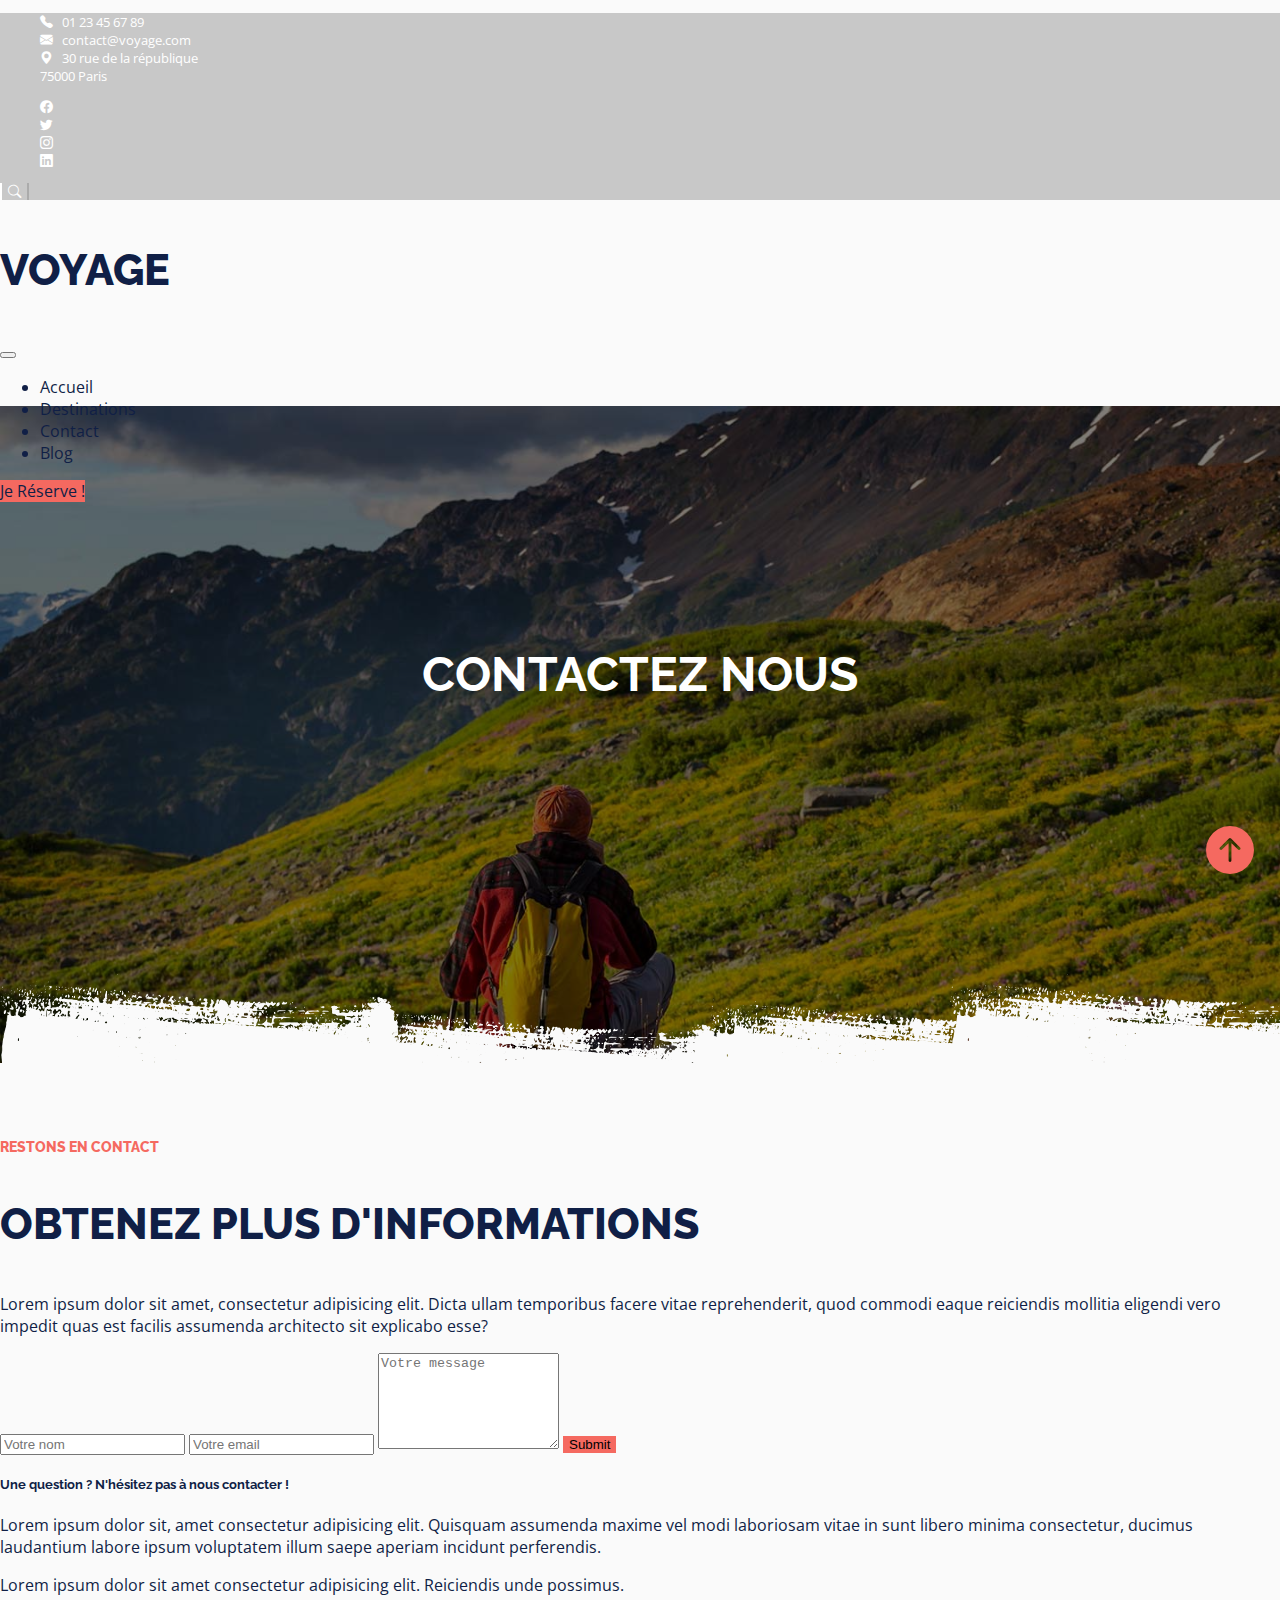
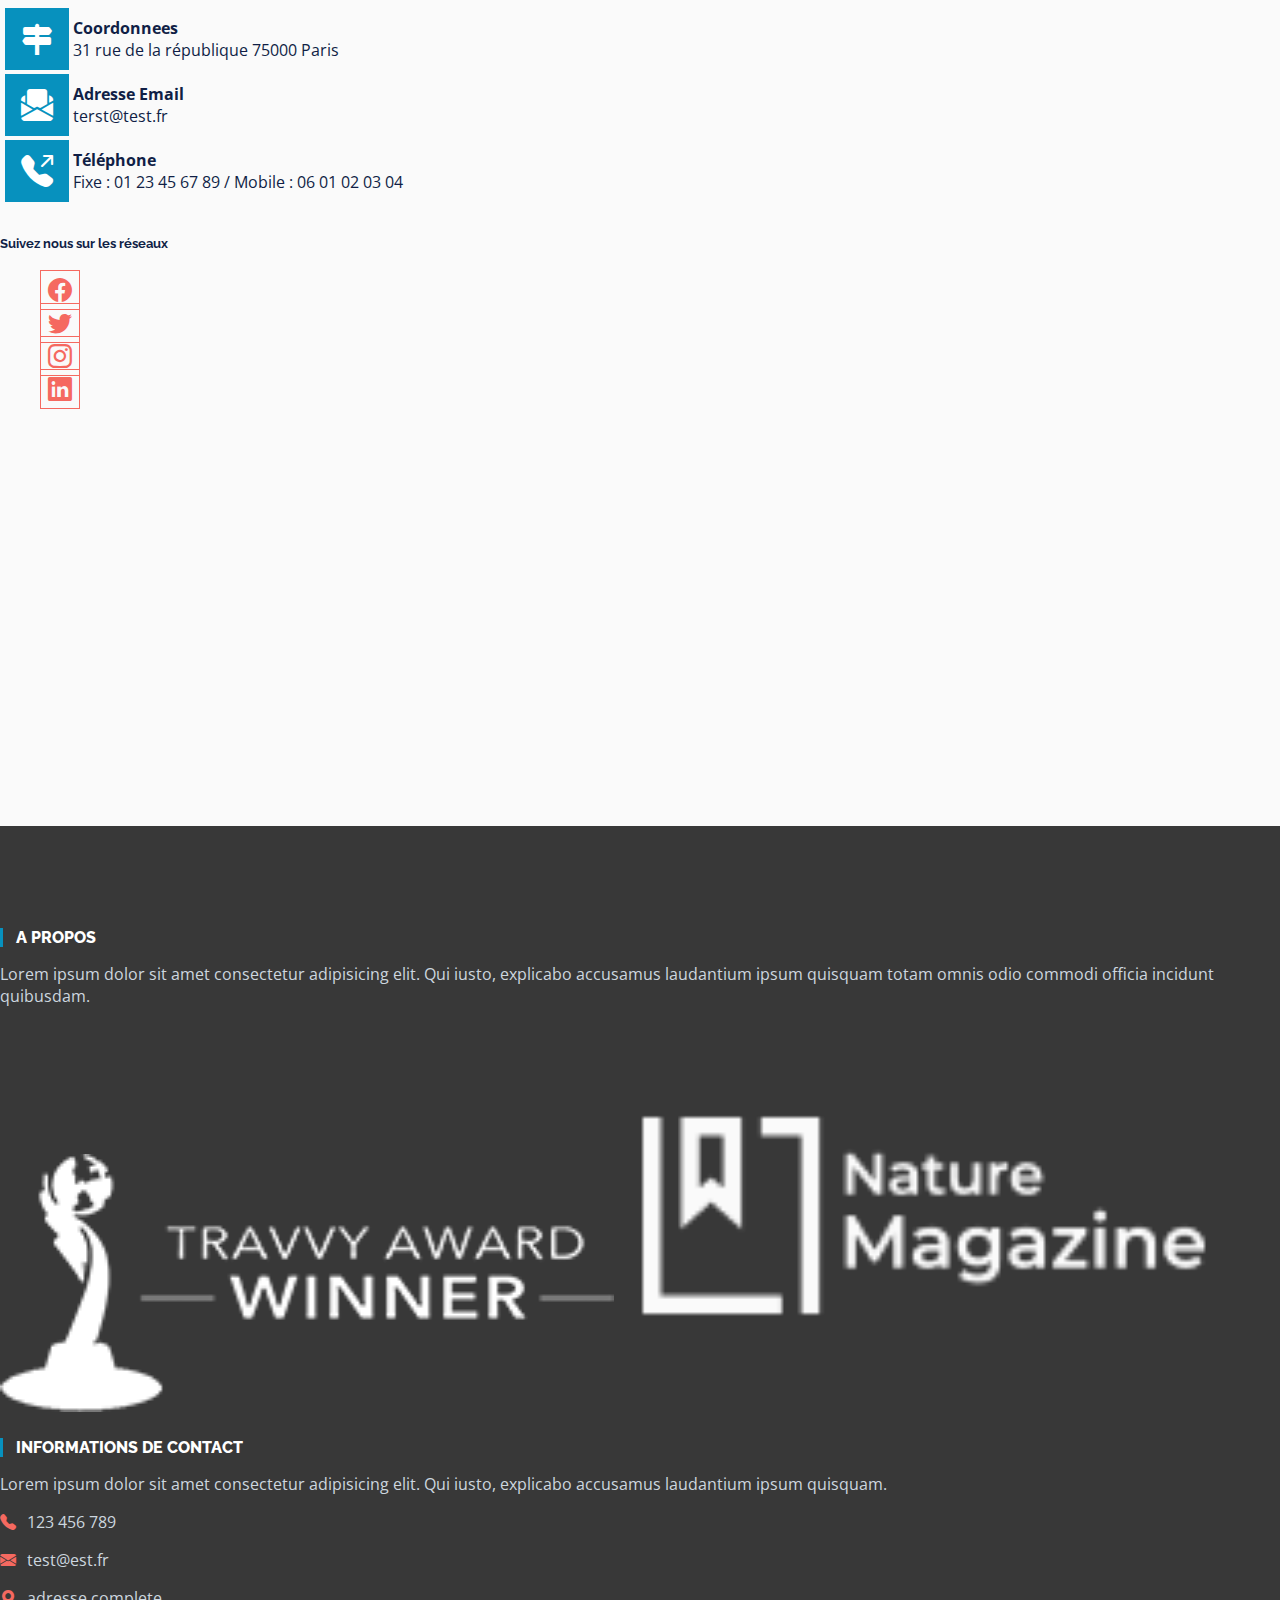
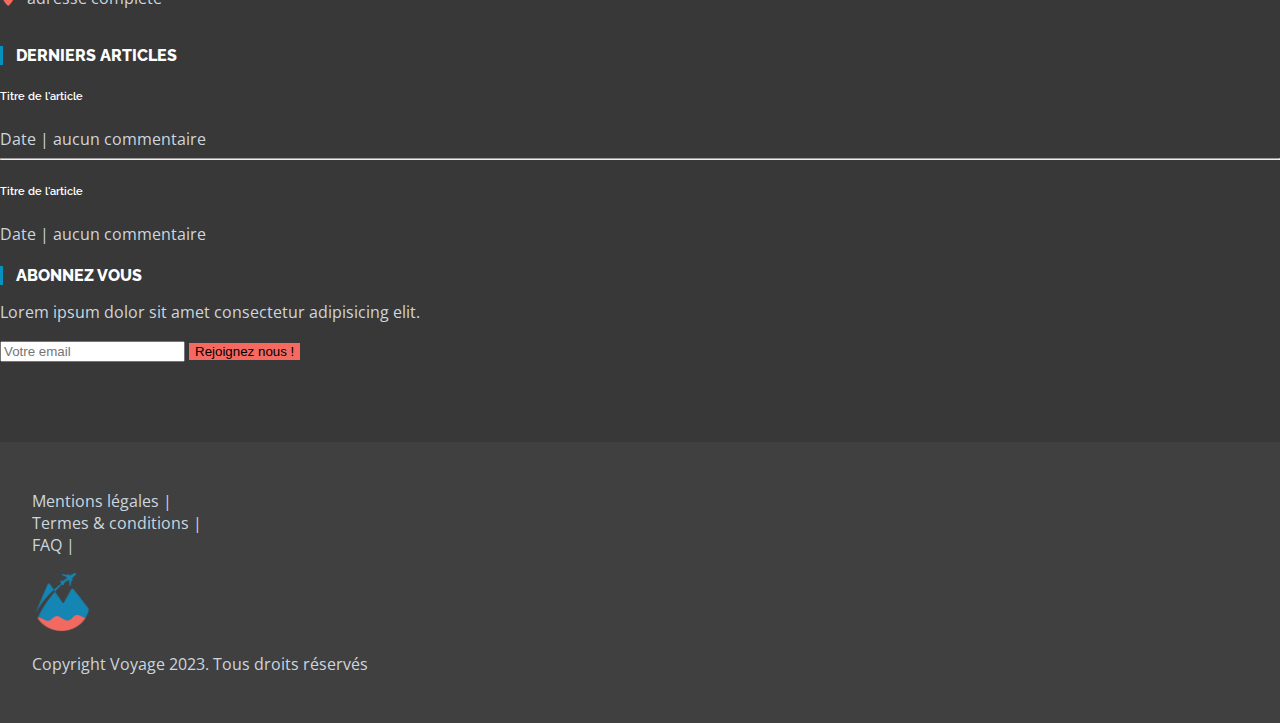
<file: contact.html>
<!DOCTYPE html>
<html lang="fr">

<head>
    <meta charset="UTF-8">
    <meta name="viewport" content="width=device-width, initial-scale=1.0">
    <title>Site de voyages</title>
    <link href="https://cdn.jsdelivr.net/npm/bootstrap@5.3.2/dist/css/bootstrap.min.css" rel="stylesheet"
        integrity="sha384-T3c6CoIi6uLrA9TneNEoa7RxnatzjcDSCmG1MXxSR1GAsXEV/Dwwykc2MPK8M2HN" crossorigin="anonymous">
    <link rel="preconnect" href="https://fonts.googleapis.com">
    <link rel="preconnect" href="https://fonts.gstatic.com" crossorigin>
    <link href="https://fonts.googleapis.com/css2?family=Open+Sans:wght@300&family=Raleway&display=swap"
        rel="stylesheet">
    <link rel="stylesheet" href="https://cdn.jsdelivr.net/npm/bootstrap-icons@1.11.1/font/bootstrap-icons.css">

    <link rel="stylesheet" href="css/style.css">
    <link rel="stylesheet" href="css/responsive.css">

</head>

<body>
    <!-- début  topbar -->
    <section id="topbar">
        <div class="container">
            <div class="row">
                <div class="col-md-8 coordonnees  pt-3 col-6">
                    <ul class="d-flex justify-content-around">
                        <li><i class="bi bi-telephone-fill"></i> 01 23 45 67 89</li>
                        <li><i class="bi bi-envelope-fill"></i> contact@voyage.com</li>
                        <li><i class="bi bi-geo-alt-fill"></i> 30 rue de la république
                            <br class="d-none display-mobile"><span class="ville">75000 Paris</span>
                        </li>
                    </ul>
                </div>
                <div class="col-md-4 d-flex  pt-3 col-6">
                    <!-- reseaux sociaux-->
                    <div class="social">
                        <ul class="d-flex">
                            <li><i class="bi bi-facebook"></i></li>
                            <li><i class="bi bi-twitter"></i></li>
                            <li><i class="bi bi-instagram"></i></li>
                            <li><i class="bi bi-linkedin"></i></li>
                        </ul>

                    </div>
                    <!-- bouton recherche-->
                    <div class="search-icon">
                        <button><i class="bi bi-search"></i></button>
                    </div>
                </div>
            </div>
        </div>
    </section>
    <!-- fin topbar -->
    <!-- header -->
    <header>
        <div class="container">
            <div class="row">
                <nav class="navbar navbar-expand-lg col-md-10 offset-md-1">
                    <div class="container-fluid">
                        <a class="navbar-brand" href="index.html">
                            <h3 class="text-white">VOYAGE</h3>
                        </a>
                        <button class="navbar-toggler" type="button" data-bs-toggle="collapse"
                            data-bs-target="#navbarSupportedContent" aria-controls="navbarSupportedContent"
                            aria-expanded="false" aria-label="Toggle navigation">
                            <span class="navbar-toggler-icon"></span>
                        </button>
                        <div class="collapse navbar-collapse" id="navbarSupportedContent">
                            <ul class="navbar-nav mx-auto mb-2 mb-lg-0">
                                <li class="nav-item">
                                    <a class="nav-link active text-white" aria-current="page" href="index.html">Accueil</a>
                                </li>
                                <li class="nav-item">
                                    <a class="nav-link text-white" href="#">Destinations</a>
                                </li>
                                <li class="nav-item">
                                    <a class="nav-link text-white" href="contact.html">Contact</a>
                                </li>
                                <li class="nav-item">
                                    <a class="nav-link text-white" href="#">Blog</a>
                                </li>
                            </ul>
                            <a href="#" class="btn btn-primary">Je Réserve !</a>
                        </div>
                    </div>
                </nav>
            </div>
        </div>

    </header>

    <section id="page-titre" class="overlay">
         <h1>CONTACTEZ NOUS</h1>
         <div class="vague"></div>
    </section>
   

    <section id="page-contact">
        <div class="container">
            <div class="row">
                <!--2 blocs 2 colonnes-->
                <div class="col offset-lg-1">
                    <div class="presentation">
                        <h4>Restons en contact</h4>
                        <h3>Obtenez plus d'informations</h3>
                        <p>Lorem ipsum dolor sit amet, consectetur adipisicing elit. Dicta ullam temporibus facere vitae reprehenderit, quod commodi eaque reiciendis mollitia eligendi vero impedit quas est facilis assumenda architecto sit explicabo esse?</p>
                    </div>
                    <!-- formulaire-->
                    
                    <form action="" method="POST" class="my-5">
                        <input type="text" placeholder="Votre nom" name="nom" class="form-control mb-3">
                        <input type="email" placeholder="Votre email" class="form-control mb-3" required name="email">
                        <textarea name="message" rows="6" placeholder="Votre message" required class="form-control mb-3"></textarea>
                        <input type="submit" class="btn btn-primary btn-lg">
                    </form>
                </div> <!-- Fin de la 1ere colonne -->

                <div class="col">
                    <h5>Une question ? N'hésitez pas à nous contacter !</h5>
                    <p>Lorem ipsum dolor sit, amet consectetur adipisicing elit. Quisquam assumenda maxime vel modi laboriosam vitae in sunt libero minima consectetur, ducimus laudantium labore ipsum voluptatem illum saepe aperiam incidunt perferendis.</p>
                    <p>Lorem ipsum dolor sit amet consectetur adipisicing elit. Reiciendis unde possimus.</p>
                    <table class="table mt-5">
                        <tr>
                            <td><i class="bi bi-signpost-2-fill"></i></td>
                            <td>
                                <b>Coordonnees</b> <br>
                                31 rue de la république 75000 Paris
                            </td>
                        </tr>
                        <tr>
                            <td><i class="bi bi-envelope-paper-fill"></i></td>
                            <td>
                                <b>Adresse Email</b> <br>
                                terst@test.fr
                            </td>
                        </tr>
                        <tr>
                            <td><i class="bi bi-telephone-outbound-fill"></i></td>
                            <td>
                                <b>Téléphone</b> <br>
                                Fixe : 01 23 45 67 89 / Mobile : 06 01 02 03 04
                            </td>
                        </tr>
                    </table>

                    <div class="social">
                        <h5 class="mb-3">Suivez nous sur les réseaux</h5>

                        <ul class="d-flex">
                            <li><i class="bi bi-facebook"></i></li>
                            <li><i class="bi bi-twitter"></i></li>
                            <li><i class="bi bi-instagram"></i></li>
                            <li><i class="bi bi-linkedin"></i></li>
                        </ul>
                    </div><!-- Fin des reseaux sociaux-->
                </div> <!-- Fin de la 2eme colonne -->

            </div> <!-- Fin de la row-->
        </div> <!-- Fin du container-->
    </section>

    <section id="map">
        <iframe
            src="https://www.google.com/maps/embed?pb=!1m18!1m12!1m3!1d11555.870793339232!2d1.3648584312225092!3d43.60721416764662!2m3!1f0!2f0!3f0!3m2!1i1024!2i768!4f13.1!3m3!1m2!1s0x12aebaa26015cb43%3A0xacdcee70b0cc51c3!2s15%20Chem.%20de%20la%20Crabe%2C%2031300%20Toulouse!5e0!3m2!1sfr!2sfr!4v1698064305118!5m2!1sfr!2sfr"
            height="400" style="border:0;" allowfullscreen="" loading="lazy"
            referrerpolicy="no-referrer-when-downgrade"></iframe>

    </section><!-- Fin de la section MAP-->

    <section id="bottom">
        <div class="container">
            <div class="row">
                <div class="col-md-3 offset-md-1">
                    <h4>A propos</h4>
                    <p>Lorem ipsum dolor sit amet consectetur adipisicing elit. Qui iusto, explicabo accusamus laudantium
                        ipsum quisquam totam omnis odio commodi officia incidunt quibusdam.</p>
                    <img src="images/logo6.png" alt="">
                    <img src="images/logo2.png" alt="">
                </div>
                <div class="col-md-3">
                    <h4>Informations de contact</h4>
                    <p>Lorem ipsum dolor sit amet consectetur adipisicing elit. Qui iusto, explicabo accusamus laudantium
                        ipsum quisquam.</p>
                    <ul>
                        <li><i class="bi bi-telephone-fill"></i>123 456 789</li>
                        <li><i class="bi bi-envelope-fill"></i>test@est.fr</li>
                        <li><i class="bi bi-geo-alt-fill"></i>adresse complete</li>
                    </ul>
                </div>
                <div class="col-md-3">
                    <h4>Derniers articles</h4>
                    <article>
                        <a href="#">
                            <h6>Titre de l'article</h6>
                        </a>
                        <span>Date | aucun commentaire</span>
                    </article>
                    <hr>
                    <article>
                        <a href="#">
                            <h6>Titre de l'article</h6>
                        </a>
                        <span>Date | aucun commentaire</span>
                    </article>
                </div>
                <div class="col-md-2">
                    <h4>Abonnez vous</h4>
                    <p>Lorem ipsum dolor sit amet consectetur adipisicing elit.</p>
                    <form action="" method="POST">
                        <input type="email" placeholder="Votre email" class="form-control mb-3" required>
                        <input type="submit" value="Rejoignez nous !" class="btn btn-primary form-control">
                    </form>
                </div>
            </div>
        </div>
    </section>
    <div class="up">
        <a href="#topbar"><i class="bi bi-arrow-up-circle-fill"></i></a>
    </div>
    <footer>
        <div class="container">
            <div class="row align-items-center">
                <div class="col offset-md-1">
                    <ul class="d-flex justify-content-center">
                        <li><a href="#top">Mentions légales |</a></li>
                        <li><a href="#galerie">Termes & conditions |</a></li>
                        <li><a href="#action">FAQ |</a></li>
                    </ul>
                </div>
                <div class="col text-center">
                    <img src="images/favicon.png" alt="" width="60">
                </div>
                <div class="col">
                    <p>Copyright Voyage 2023. Tous droits réservés</p>
                </div>
            </div>
        </div>
    </footer>
    <script src="https://cdn.jsdelivr.net/npm/bootstrap@5.3.2/dist/js/bootstrap.bundle.min.js"
        integrity="sha384-C6RzsynM9kWDrMNeT87bh95OGNyZPhcTNXj1NW7RuBCsyN/o0jlpcV8Qyq46cDfL"
        crossorigin="anonymous"></script>
    </body>
    
    </html>
</file>
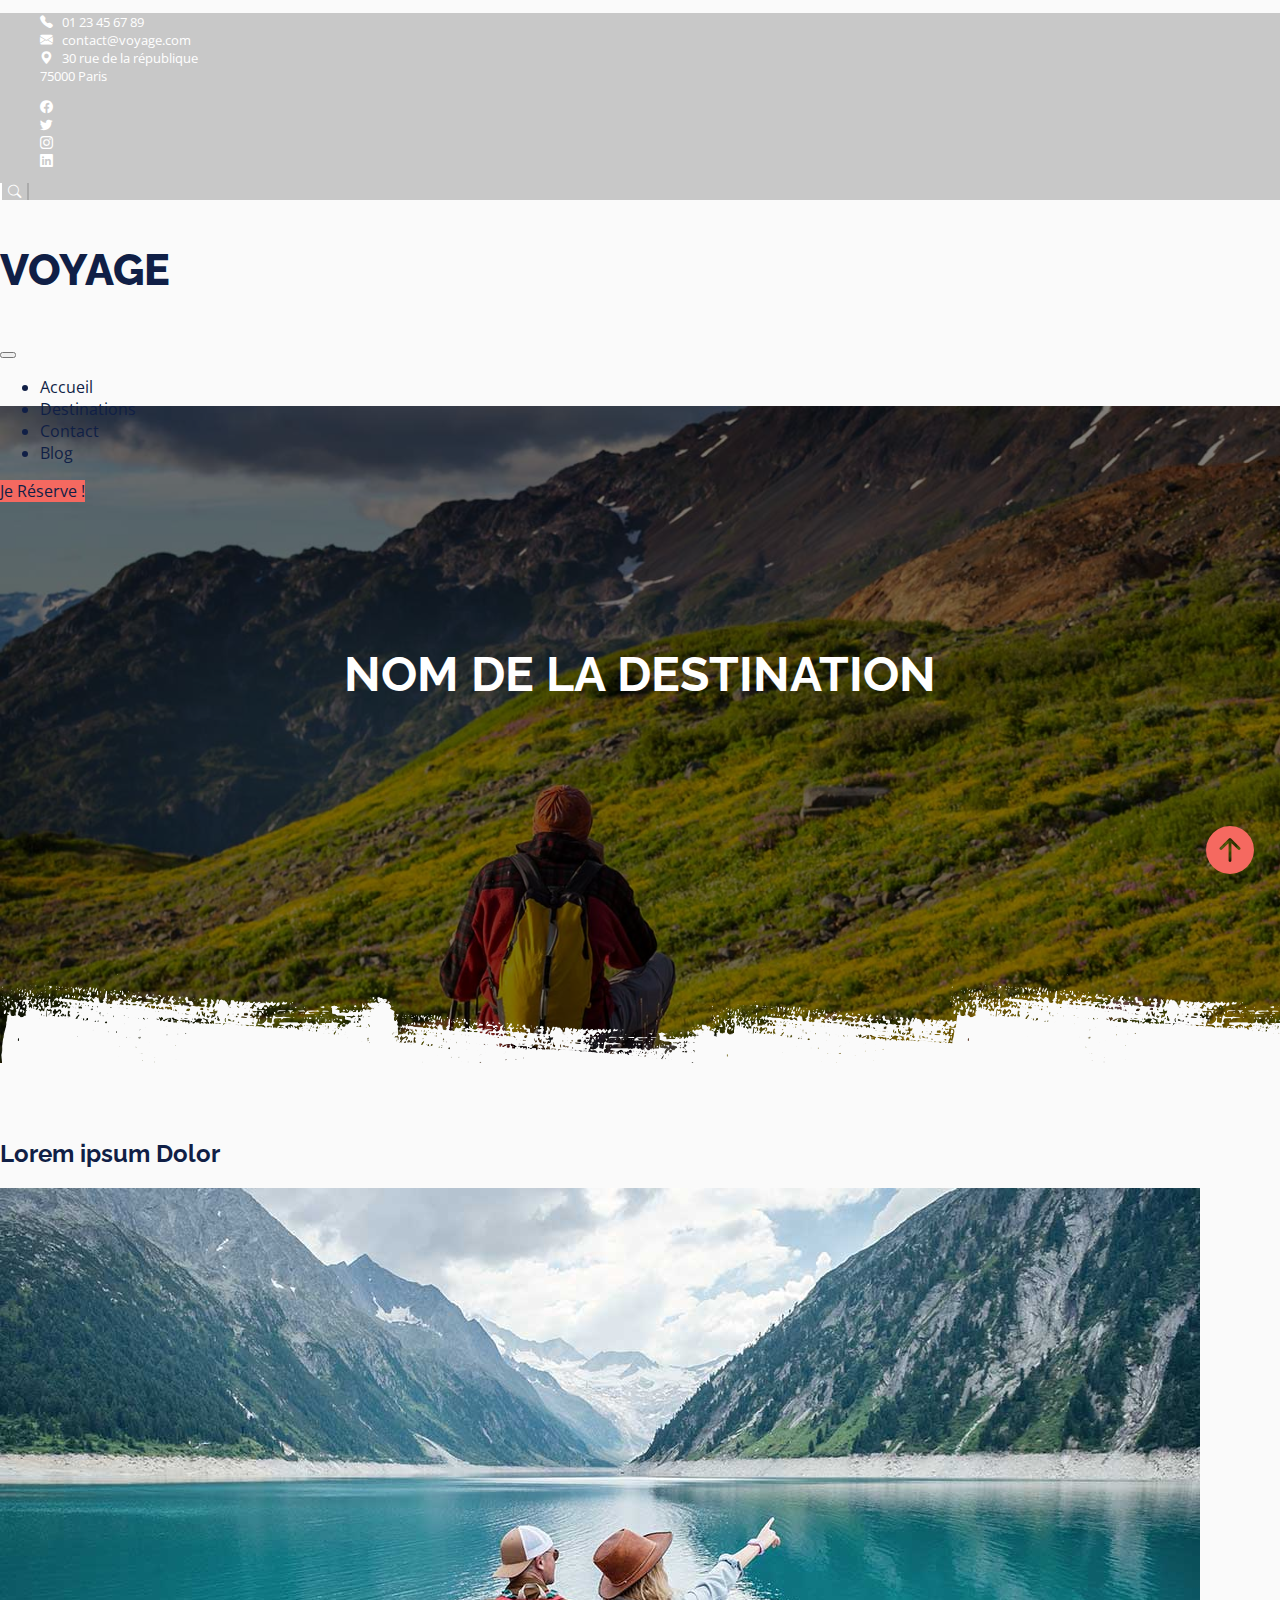
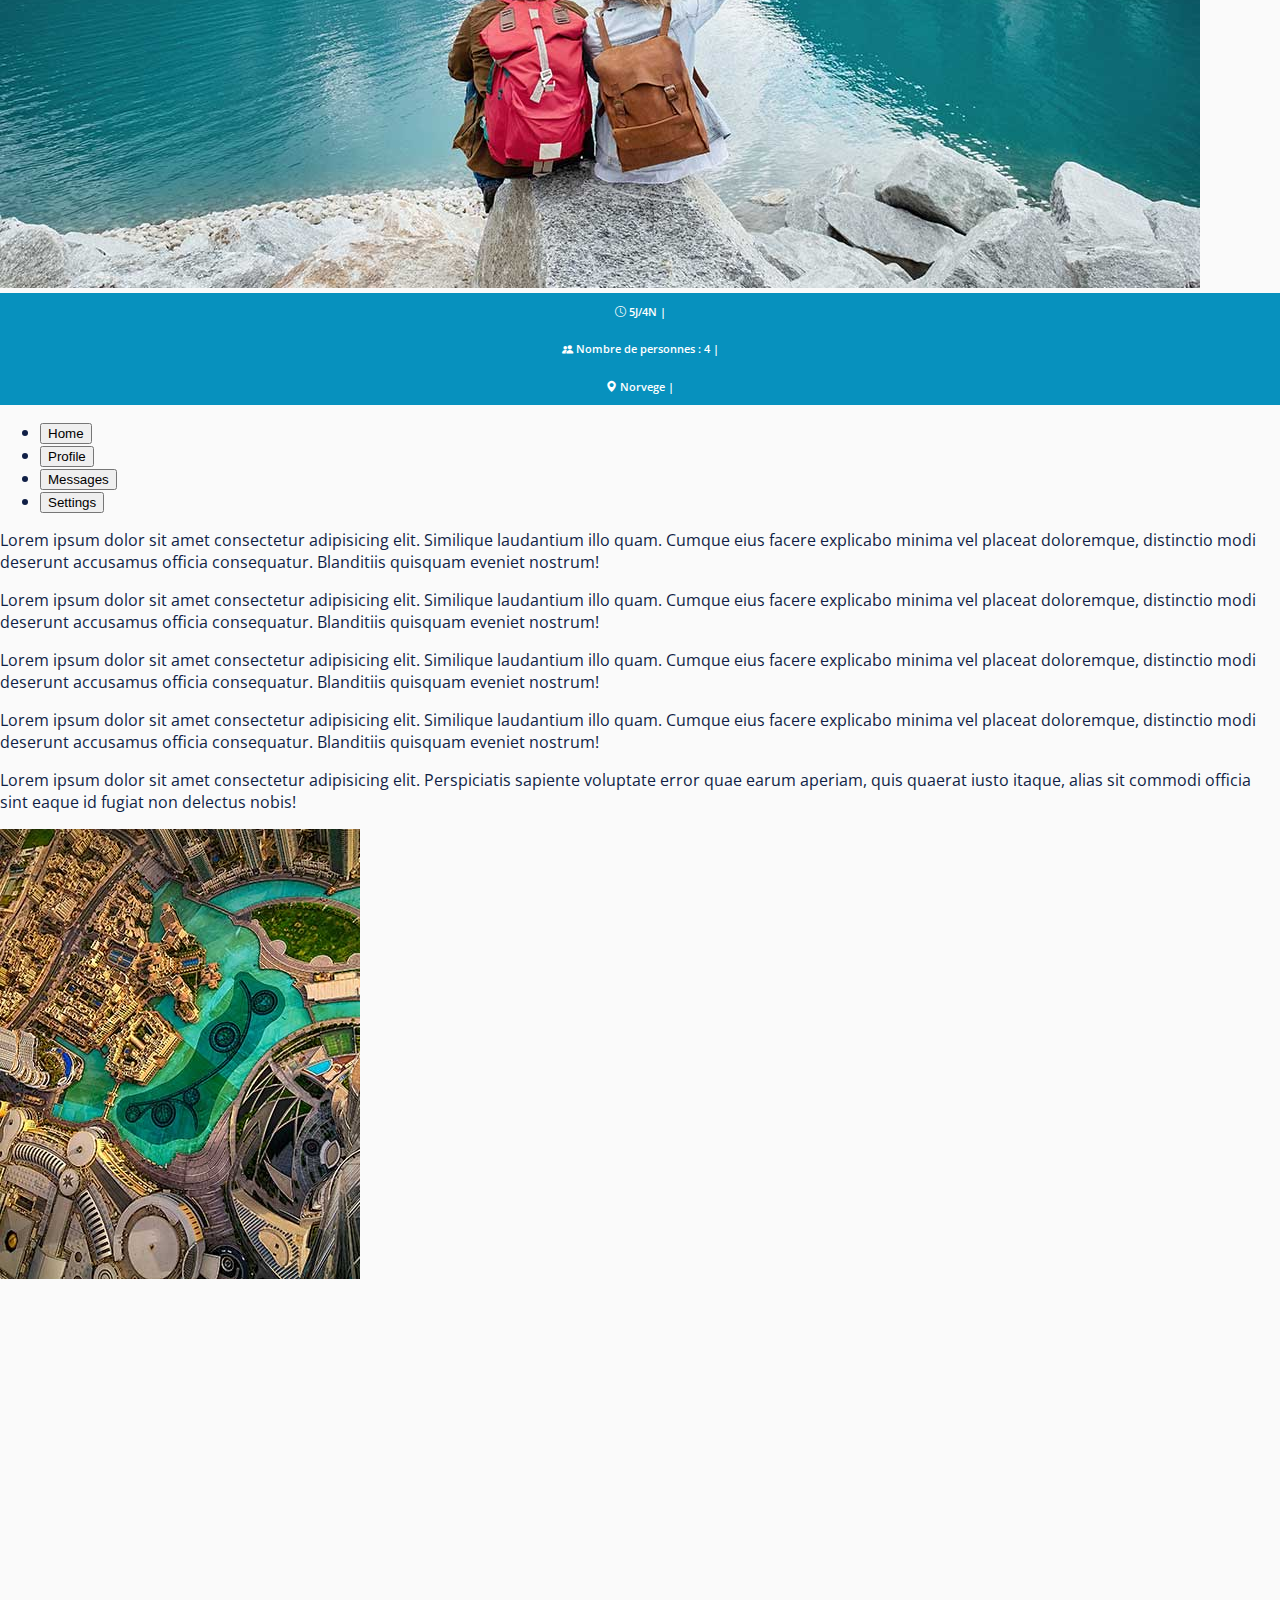
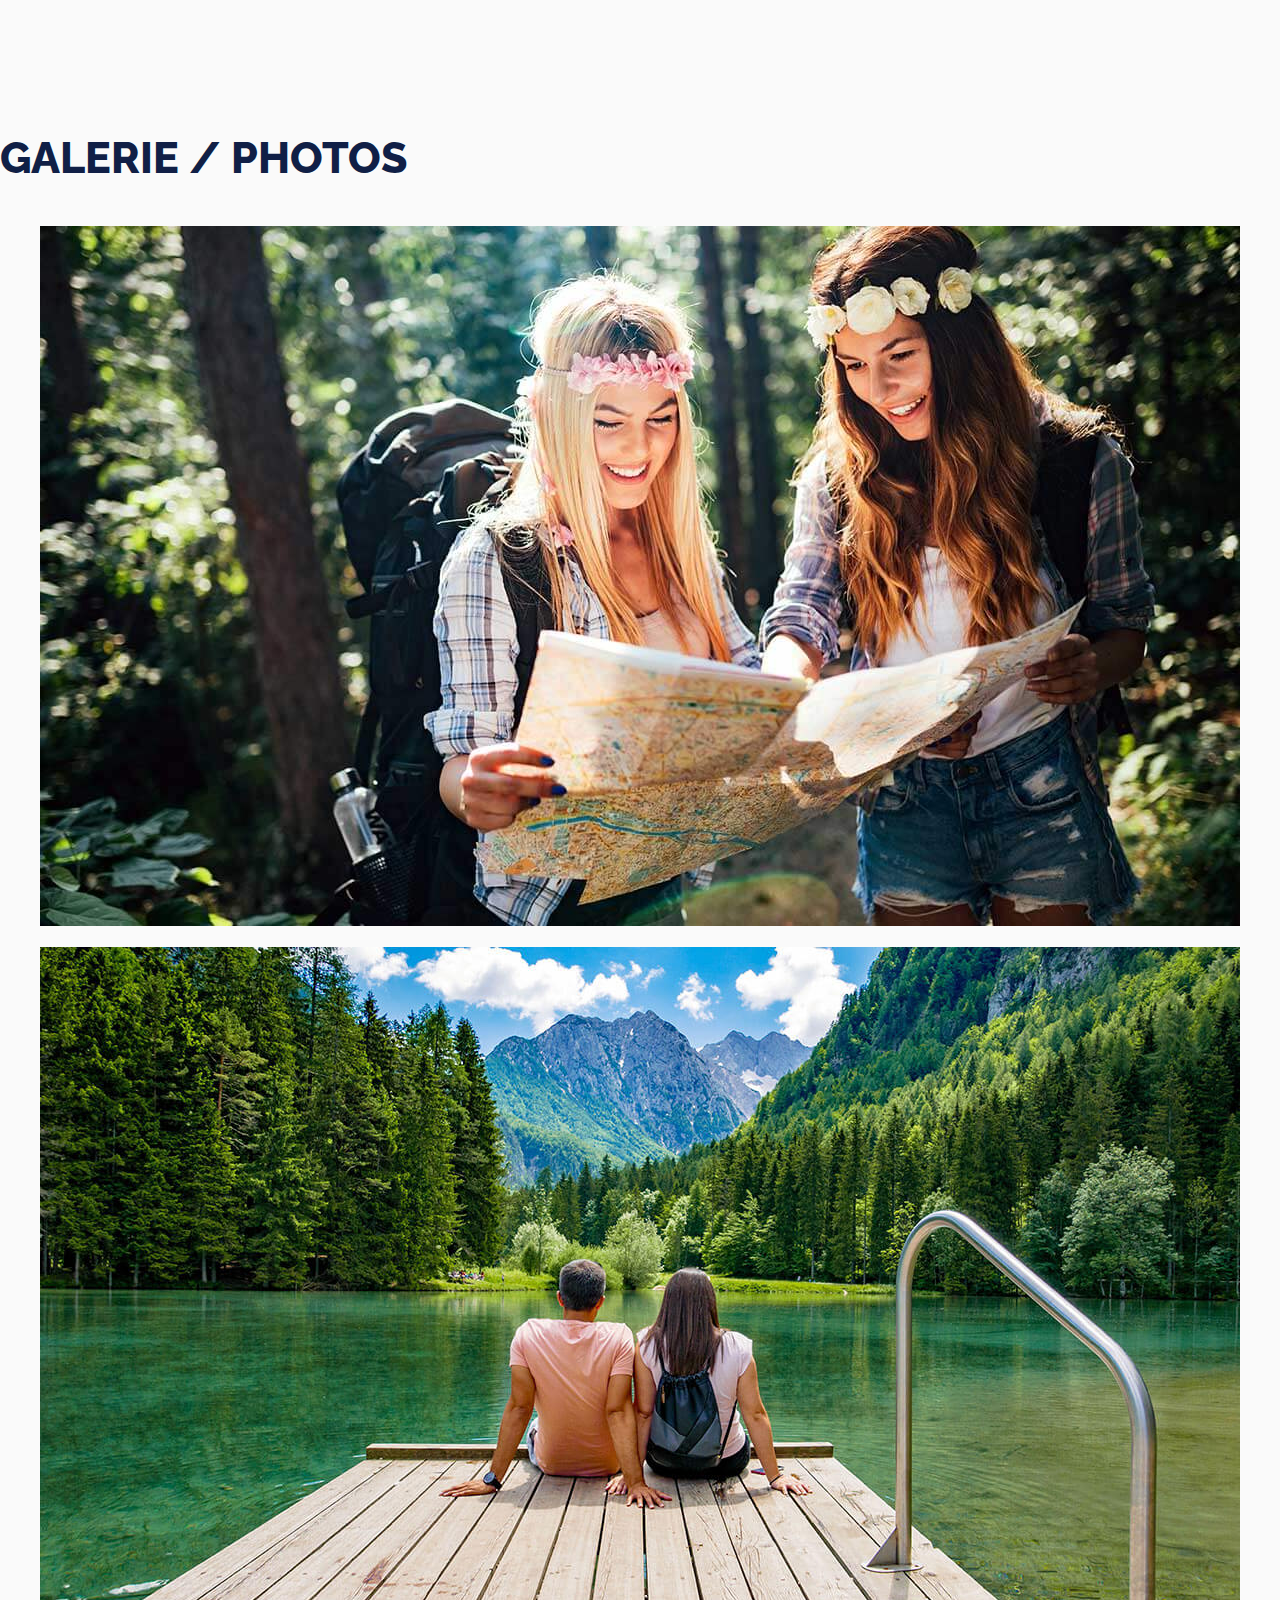
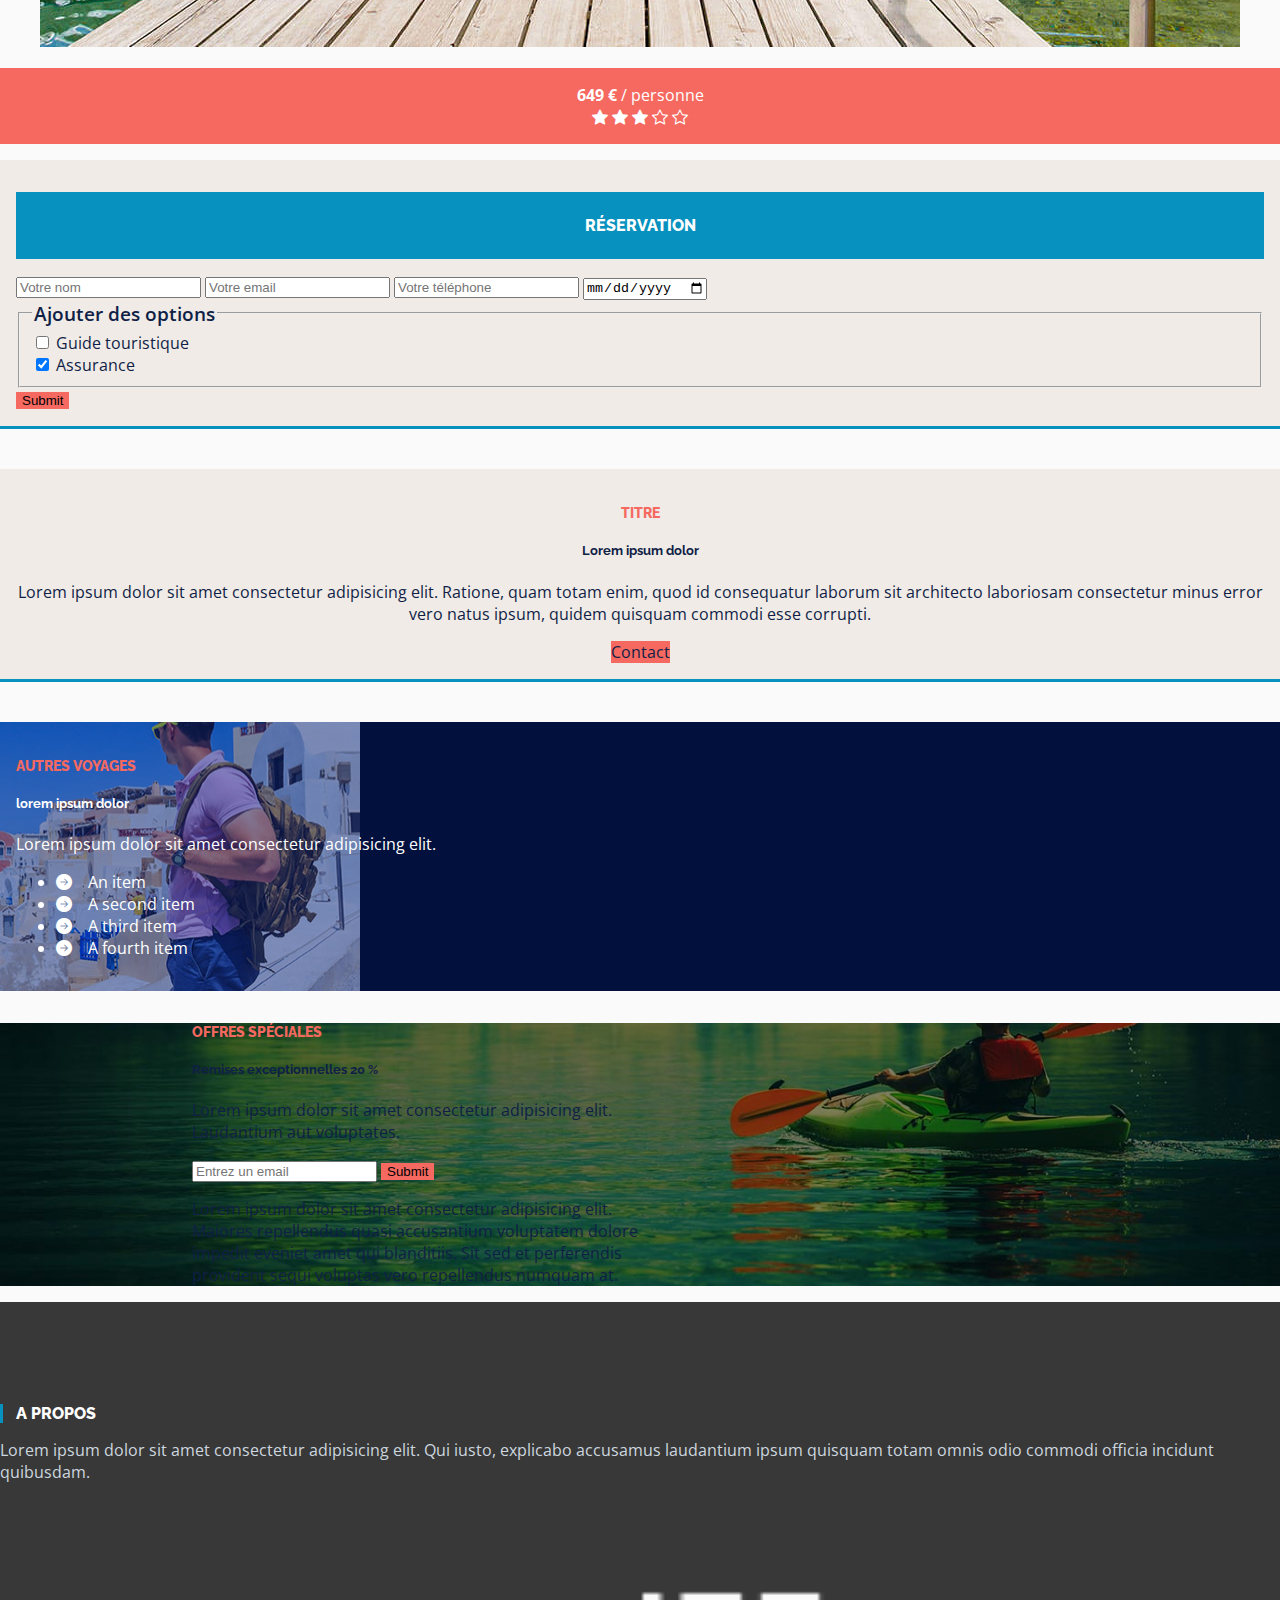
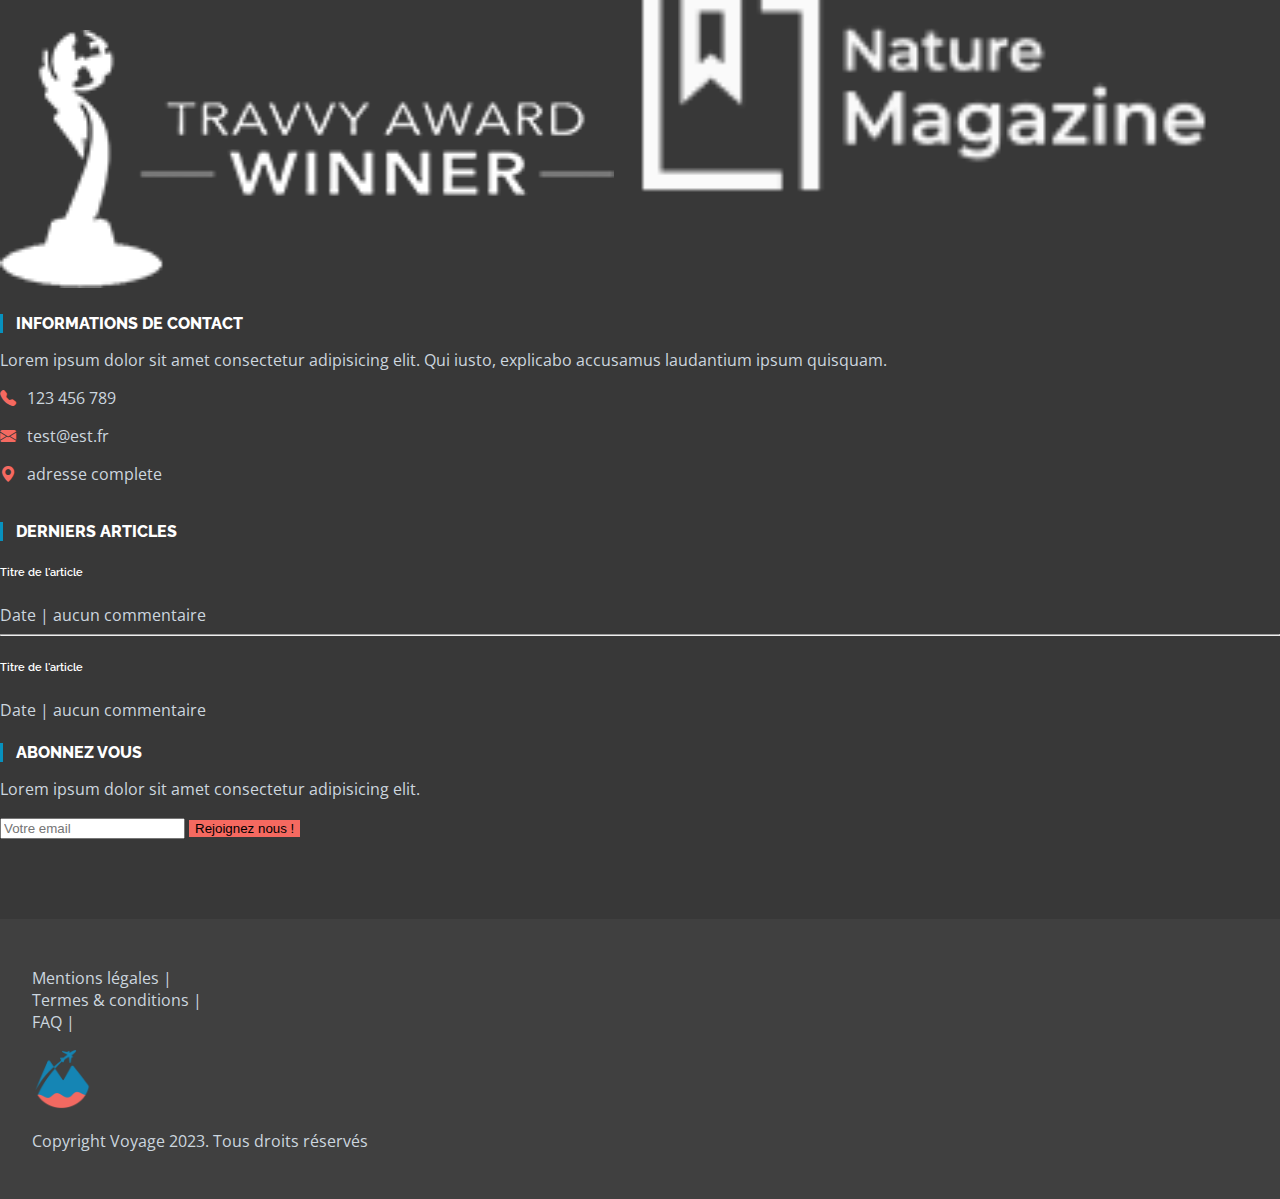
<file: details-voyage.html>
<!DOCTYPE html>
<html lang="fr">

<head>
    <meta charset="UTF-8">
    <meta name="viewport" content="width=device-width, initial-scale=1.0">
    <title>Site de voyages</title>
    <link href="https://cdn.jsdelivr.net/npm/bootstrap@5.3.2/dist/css/bootstrap.min.css" rel="stylesheet"
        integrity="sha384-T3c6CoIi6uLrA9TneNEoa7RxnatzjcDSCmG1MXxSR1GAsXEV/Dwwykc2MPK8M2HN" crossorigin="anonymous">
    <link rel="preconnect" href="https://fonts.googleapis.com">
    <link rel="preconnect" href="https://fonts.gstatic.com" crossorigin>
    <link href="https://fonts.googleapis.com/css2?family=Open+Sans:wght@300&family=Raleway&display=swap"
        rel="stylesheet">
 
    <link rel="stylesheet" href="https://cdn.jsdelivr.net/npm/bootstrap-icons@1.11.1/font/bootstrap-icons.css">

    <link rel="stylesheet" href="css/style.css">
    <link rel="stylesheet" href="css/responsive.css">

</head>

<body>
    <!-- début  topbar -->
    <section id="topbar">
        <div class="container">
            <div class="row">
                <div class="col-md-8 coordonnees  pt-3 col-6">
                    <ul class="d-flex justify-content-around">
                        <li><i class="bi bi-telephone-fill"></i> 01 23 45 67 89</li>
                        <li><i class="bi bi-envelope-fill"></i> contact@voyage.com</li>
                        <li><i class="bi bi-geo-alt-fill"></i> 30 rue de la république
                            <br class="d-none display-mobile"><span class="ville">75000 Paris</span>
                        </li>
                    </ul>
                </div>
                <div class="col-md-4 d-flex  pt-3 col-6">
                    <!-- reseaux sociaux-->
                    <div class="social">
                        <ul class="d-flex">
                            <li><i class="bi bi-facebook"></i></li>
                            <li><i class="bi bi-twitter"></i></li>
                            <li><i class="bi bi-instagram"></i></li>
                            <li><i class="bi bi-linkedin"></i></li>
                        </ul>

                    </div>
                    <!-- bouton recherche-->
                    <div class="search-icon">
                        <button><i class="bi bi-search"></i></button>
                    </div>
                </div>
            </div>
        </div>
    </section>
    <!-- fin topbar -->
    <!-- header -->
    <header>
        <div class="container">
            <div class="row">
                <nav class="navbar navbar-expand-lg col-md-10 offset-md-1">
                    <div class="container-fluid">
                        <a class="navbar-brand" href="index.html">
                            <h3 class="text-white">VOYAGE</h3>
                        </a>
                        <button class="navbar-toggler" type="button" data-bs-toggle="collapse"
                            data-bs-target="#navbarSupportedContent" aria-controls="navbarSupportedContent"
                            aria-expanded="false" aria-label="Toggle navigation">
                            <span class="navbar-toggler-icon"></span>
                        </button>
                        <div class="collapse navbar-collapse" id="navbarSupportedContent">
                            <ul class="navbar-nav mx-auto mb-2 mb-lg-0">
                                <li class="nav-item">
                                    <a class="nav-link active text-white" aria-current="page"
                                        href="index.html">Accueil</a>
                                </li>
                                <li class="nav-item">
                                    <a class="nav-link text-white" href="#">Destinations</a>
                                </li>
                                <li class="nav-item">
                                    <a class="nav-link text-white" href="contact.html">Contact</a>
                                </li>
                                <li class="nav-item">
                                    <a class="nav-link text-white" href="#">Blog</a>
                                </li>
                            </ul>
                            <a href="#" class="btn btn-primary">Je Réserve !</a>
                        </div>
                    </div>
                </nav>
            </div>
        </div>

    </header>

    <section id="page-titre" class="overlay hidden">
        <h1>Nom de la destination</h1>
        <div class="vague"></div>
    </section>

    <main class="container">
        <div class="row">
            <section class="col-lg-7 offset-lg-1" id="page-details">
                <h2>Lorem ipsum Dolor</h2>
                <img src="images/img27.jpg" alt="vom de la destination" class="img-fluid">
                <div class="details">
                    <ul class="d-flex justify-content-center">
                        <li><i class="bi bi-clock"></i> 5J/4N |</li>
                        <li><i class="bi bi-people-fill"></i> Nombre de personnes : 4 |</li>
                        <li><i class="bi bi-geo-alt-fill"></i> Norvege |</li>
                    </ul> 
                </div><!-- Fin de la div details-->    
               
                <div id="tabs" class="my-5">

                    <!-- Nav tabs -->
                    <ul class="nav nav-tabs" id="myTab" role="tablist">
                        <li class="nav-item" role="presentation">
                            <button class="nav-link active" id="home-tab" data-bs-toggle="tab" data-bs-target="#home" type="button"
                                role="tab" aria-controls="home" aria-selected="true">Home</button>
                        </li>
                        <li class="nav-item" role="presentation">
                            <button class="nav-link" id="profile-tab" data-bs-toggle="tab" data-bs-target="#profile" type="button"
                                role="tab" aria-controls="profile" aria-selected="false">Profile</button>
                        </li>
                        <li class="nav-item" role="presentation">
                            <button class="nav-link" id="messages-tab" data-bs-toggle="tab" data-bs-target="#messages" type="button"
                                role="tab" aria-controls="messages" aria-selected="false">Messages</button>
                        </li>
                        <li class="nav-item" role="presentation">
                            <button class="nav-link" id="settings-tab" data-bs-toggle="tab" data-bs-target="#settings" type="button"
                                role="tab" aria-controls="settings" aria-selected="false">Settings</button>
                        </li>
                    </ul>
                    
                    <!-- Tab panes -->
                    <div class="tab-content">
                        <div class="tab-pane active" id="home" role="tabpanel" aria-labelledby="home-tab" tabindex="0">
                            <p>Lorem ipsum dolor sit amet consectetur adipisicing elit. Similique laudantium illo quam. Cumque eius facere explicabo minima vel placeat doloremque, distinctio modi deserunt accusamus officia consequatur. Blanditiis quisquam eveniet nostrum!</p>
                            <p>Lorem ipsum dolor sit amet consectetur adipisicing elit. Similique laudantium illo quam. Cumque eius facere explicabo
                                minima vel placeat doloremque, distinctio modi deserunt accusamus officia consequatur. Blanditiis quisquam eveniet
                                nostrum!</p>
                                <p>Lorem ipsum dolor sit amet consectetur adipisicing elit. Similique laudantium illo quam. Cumque eius facere explicabo
                                    minima vel placeat doloremque, distinctio modi deserunt accusamus officia consequatur. Blanditiis quisquam eveniet
                                    nostrum!</p><p>Lorem ipsum dolor sit amet consectetur adipisicing elit. Similique laudantium illo quam. Cumque eius facere explicabo
                                        minima vel placeat doloremque, distinctio modi deserunt accusamus officia consequatur. Blanditiis quisquam eveniet
                                        nostrum!</p>
                        </div>
                        <div class="tab-pane" id="profile" role="tabpanel" aria-labelledby="profile-tab" tabindex="0">
                            <p>Lorem ipsum dolor sit amet consectetur adipisicing elit. Perspiciatis sapiente voluptate error quae earum aperiam, quis quaerat iusto itaque, alias sit commodi officia sint eaque id fugiat non delectus nobis!</p>
                        </div>
                        <div class="tab-pane" id="messages" role="tabpanel" aria-labelledby="messages-tab" tabindex="0">
                            <img src="images/gallery-5.jpg" alt="">
                        </div>
                        <div class="tab-pane" id="settings" role="tabpanel" aria-labelledby="settings-tab" tabindex="0">
                            <iframe
                                src="https://www.google.com/maps/embed?pb=!1m18!1m12!1m3!1d11555.870793339232!2d1.3648584312225092!3d43.60721416764662!2m3!1f0!2f0!3f0!3m2!1i1024!2i768!4f13.1!3m3!1m2!1s0x12aebaa26015cb43%3A0xacdcee70b0cc51c3!2s15%20Chem.%20de%20la%20Crabe%2C%2031300%20Toulouse!5e0!3m2!1sfr!2sfr!4v1698064305118!5m2!1sfr!2sfr"
                                height="400" style="border:0;" allowfullscreen="" loading="lazy"
                                referrerpolicy="no-referrer-when-downgrade"></iframe>

                        </div>
                    </div>


                </div><!-- fin de la div tabs-->
                
                <div id="galerie-details" class="row">
                    <h3>Galerie / Photos</h3>
                    <figure class="col">
                        <img src="images/img30.jpg" alt="" class="img-fluid rounded">
                    </figure>
                    <figure class="col">
                        <img src="images/img31.jpg" alt="" class="img-fluid rounded">
                    </figure>

                </div><!-- fin de galerie-details-->

                
            </section>
            <aside class="col-lg-3">
                <div class="details-cout">
                    <span> <b>649 €</b> / personne</span>
                    <div>
                        <i class="bi bi-star-fill"></i>
                        <i class="bi bi-star-fill"></i>
                        <i class="bi bi-star-fill"></i>
                        <i class="bi bi-star"></i>
                        <i class="bi bi-star"></i>
                    </div><!--FIn des etoiles-->
                </div>

                <form action="" method="POST">
                    <div class="btn-secondary">
                       <h3>Réservation</h3> 
                    </div>
                    <input type="text" placeholder="Votre nom" name="nom" class="form-control mb-3">
                    <input type="email" placeholder="Votre email" name="email" class="form-control mb-3">
                    <input type="number" placeholder="Votre téléphone" name="telephone" class="form-control mb-3">
                    <input type="date" class="form-control mb-3">
                    <fieldset>
                        <legend>Ajouter des options</legend>
                        <div class="form-check">
                            <input type="checkbox" id="guide" value="guide" name="guide" class="form-check-input">
                            <label for="guide" class="form-check-label">Guide touristique</label>
                        </div>
                        <div class="form-check">
                            <input type="checkbox" id="assurance" value="assurance" name="assurance" checked class="form-check-input">
                            <label for="assurance" class="form-check-label">Assurance</label>
                        </div>
                    </fieldset>
                    <input type="submit" class="btn btn-primary form-control my-3">
                </form>

                <div id="infos-commerciales">
                    <h4>Titre</h4>
                    <h5>Lorem ipsum dolor</h5>
                    <p>Lorem ipsum dolor sit amet consectetur adipisicing elit. Ratione, quam totam enim, quod id consequatur laborum sit architecto laboriosam consectetur minus error vero natus ipsum, quidem quisquam commodi esse corrupti.</p>
                    <a href="#" class="btn btn-primary">Contact</a>
                </div><!-- Fin de infos commerciales-->


                <div id="autres" class="overlay">
                    <h4>Autres voyages</h4>
                    <h5>lorem ipsum dolor</h5>
                    <p>Lorem ipsum dolor sit amet consectetur adipisicing elit. </p>
                    <ul class="list-group list-group-flush">
                        <li class="list-group-item"> <i class="bi bi-arrow-right-circle-fill"></i>An item</li>
                        <li class="list-group-item"> <i class="bi bi-arrow-right-circle-fill"></i>A second item</li>
                        <li class="list-group-item"> <i class="bi bi-arrow-right-circle-fill"></i>A third item</li>
                        <li class="list-group-item"> <i class="bi bi-arrow-right-circle-fill"></i>A fourth item</li>                        
                    </ul>
                </div><!-- fin de autres -->
                
            </aside>
        </div>
    </main>

    <section id="newsletter" class="overlay">
        <div class="d-flex flex-column justify-content-center  text-white mx-auto news py-5">
        
            <h4>Offres spéciales</h4>
            <h5 class="display-3 text-white">Remises exceptionnelles 20 %</h5>
            <p>Lorem ipsum dolor sit amet consectetur adipisicing elit. Laudantium aut voluptates.</p>

            <form action="" method="POST" class="py-5">
                <input type="email" name="email" placeholder="Entrez un email">
                <input type="submit" class="btn btn-primary">
            </form>
            <p class="py-3">Lorem ipsum dolor sit amet consectetur adipisicing elit. Maiores repellendus quasi accusantium voluptatem dolore impedit eveniet amet qui blanditiis. Sit sed et perferendis provident sequi voluptas vero repellendus numquam at.</p>
        </div>
    </section>


    <section id="bottom">
        <div class="container">
            <div class="row">
                <div class="col-md-3 offset-md-1">
                    <h4>A propos</h4>
                    <p>Lorem ipsum dolor sit amet consectetur adipisicing elit. Qui iusto, explicabo accusamus
                        laudantium
                        ipsum quisquam totam omnis odio commodi officia incidunt quibusdam.</p>
                    <img src="images/logo6.png" alt="">
                    <img src="images/logo2.png" alt="">
                </div>
                <div class="col-md-3">
                    <h4>Informations de contact</h4>
                    <p>Lorem ipsum dolor sit amet consectetur adipisicing elit. Qui iusto, explicabo accusamus
                        laudantium
                        ipsum quisquam.</p>
                    <ul>
                        <li><i class="bi bi-telephone-fill"></i>123 456 789</li>
                        <li><i class="bi bi-envelope-fill"></i>test@est.fr</li>
                        <li><i class="bi bi-geo-alt-fill"></i>adresse complete</li>
                    </ul>
                </div>
                <div class="col-md-3">
                    <h4>Derniers articles</h4>
                    <article>
                        <a href="#">
                            <h6>Titre de l'article</h6>
                        </a>
                        <span>Date | aucun commentaire</span>
                    </article>
                    <hr>
                    <article>
                        <a href="#">
                            <h6>Titre de l'article</h6>
                        </a>
                        <span>Date | aucun commentaire</span>
                    </article>
                </div>
                <div class="col-md-2">
                    <h4>Abonnez vous</h4>
                    <p>Lorem ipsum dolor sit amet consectetur adipisicing elit.</p>
                    <form action="" method="POST">
                        <input type="email" placeholder="Votre email" class="form-control mb-3" required>
                        <input type="submit" value="Rejoignez nous !" class="btn btn-primary form-control">
                    </form>
                </div>
            </div>
        </div>
    </section>
    <div class="up">
        <a href="#topbar"><i class="bi bi-arrow-up-circle-fill"></i></a>
    </div>
    <footer>
        <div class="container">
            <div class="row align-items-center">
                <div class="col offset-md-1">
                    <ul class="d-flex justify-content-center">
                        <li><a href="#top">Mentions légales |</a></li>
                        <li><a href="#galerie">Termes & conditions |</a></li>
                        <li><a href="#action">FAQ |</a></li>
                    </ul>
                </div>
                <div class="col text-center">
                    <img src="images/favicon.png" alt="" width="60">
                </div>
                <div class="col">
                    <p>Copyright Voyage 2023. Tous droits réservés</p>
                </div>
            </div>
        </div>
    </footer>

    <script src="https://cdn.jsdelivr.net/npm/bootstrap@5.3.2/dist/js/bootstrap.bundle.min.js"
        integrity="sha384-C6RzsynM9kWDrMNeT87bh95OGNyZPhcTNXj1NW7RuBCsyN/o0jlpcV8Qyq46cDfL"
        crossorigin="anonymous"></script>
   

</body>

</html>
</file>
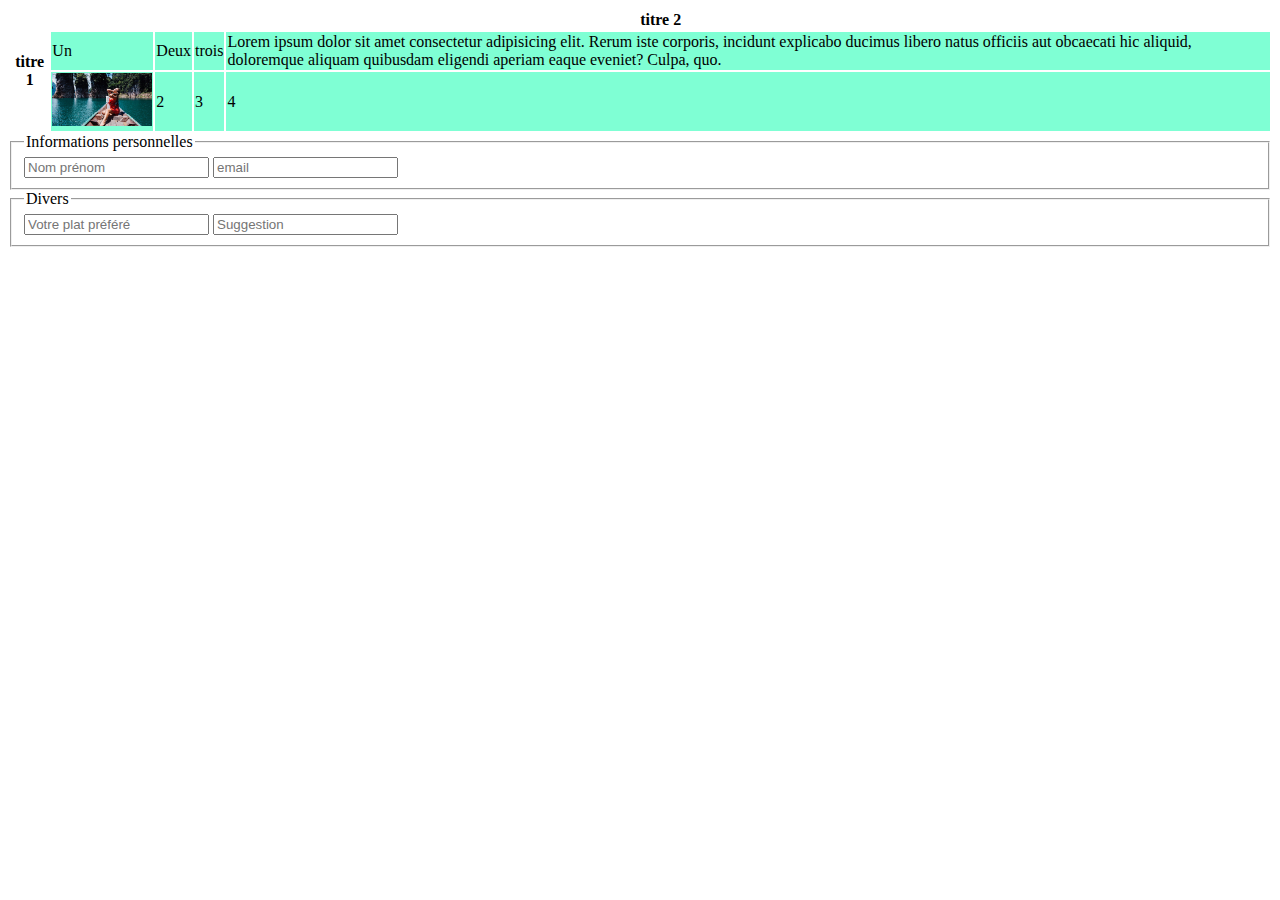
<file: table.html>
<!DOCTYPE html>
<html lang="en">
<head>
    <meta charset="UTF-8">
    <meta name="viewport" content="width=device-width, initial-scale=1.0">
    <title>Les tableaux en html</title>
    <style>
        table{width:100%;}
        td{background-color: aquamarine;}
    </style>
</head>
<body>
    
    <table>
        <!-- de lignes et de colonnes
            1 ligne contient des colonnes
            les lignes sont divisées en colonnes = <tr></tr>
            tr => table row
            colonnes = cellules qui contiennent les données
            = <td></td>
            td = table data 
            th = table heading => titre           
        -->
        <tr>
            <th rowspan="3">titre 1</th>
            <th colspan="4">titre 2</th>
        </tr>
        <tr>
            <td>Un</td>
            <td>Deux</td>
            <td>trois</td>
            <td>Lorem ipsum dolor sit amet consectetur adipisicing elit. Rerum iste corporis, incidunt explicabo ducimus libero natus officiis aut obcaecati hic aliquid, doloremque aliquam quibusdam eligendi aperiam eaque eveniet? Culpa, quo.</td>
        </tr>

        <tr>
            <td><img src="images/gallery-6.jpg" width="100"></td>
            <td>2</td>
            <td>3</td>
            <td>4</td>
        </tr>

    </table>

    <form action="">
        <fieldset>
            <legend>Informations personnelles</legend>
            <input type="text" placeholder="Nom prénom">
            <input type="email" placeholder="email">
        </fieldset>

        <fieldset>
            <legend>Divers</legend>
            <input type="text" placeholder="Votre plat préféré">
            <input type="text" placeholder="Suggestion">
        </fieldset>
        
    </form>



</body>
</html>
</file>
<file: css/style.css>
/*noir bleuté (titre) : #101F46 
bleu clair (fond) : #0791be 
bleu(bouton en hover) : #2c75ba 
orange (texte + fond) : #f56960 
gris clair : #ccd6df
gris foncé (fond bottom): #383838
gris (footer) : #404040
Police Titre : Raleway 
Police texte : Open sans.
font-family: 'Open Sans', sans-serif; 
font-family: 'Raleway',sans-serif; 
*/
*{position: relative;}
body{margin:0;padding:0;
font-family: 'Open Sans', sans-serif;
color:#101F46;background: #fafafa;
}
h1,h2,h3,h4,h5,h6{font-family: 'Raleway', sans-serif;color:#101F46}

h3{font-size:2.7em;text-transform: uppercase;font-weight: 800;}
h4 {color: #f56960;
    text-transform: uppercase;
    font-size: 0.9em;
    font-weight: 800;
    margin-bottom: 1em;
}

a{color:#101F46;text-decoration: none;}
a:hover{color:#0791be;text-decoration: none;}

.overlay::before{
    content:"";
    width:100%;
    height:100%;
    position: absolute;
    top:0;left:0;
    background-color:rgba(0,0,0,0.5);
}

.btn-primary{background-color:#f56960;}
.border-primary{border-color:#f56960!important}
.btn-primary:hover{background-color: #bd534b;}
a.btn-primary,input[type=submit]{border:none;}
.btn-secondary{background-color:#0791be!important;}
.border-secondary{border-color:#0791be;}
.btn-secondary:hover {background-color: #066a8b;
}
a.btn-secondary,button.btn-primary{border:none;}
/*a[href="index.html"]{font-size:5em;}*/

/* TOPBAR */
#topbar{background-color:rgba(0,0,0,0.2);color:#fff;font-size:0.8em;}
#topbar .coordonnees ul{list-style:none;}
#topbar .coordonnees i{padding-right:0.5em}
.social ul{list-style: none;}
.social li{padding-right: 1em;}
#topbar .search-icon button{
    border-top: 0;
    border-bottom: 0;
    border-color: #fff;
    border-right-color:#fff;
    background-color: rgba(0,0,0,0);
}

#topbar i.bi.bi-search {color:#fff;}

/* SLIDER */

.carousel-inner{position: relative; top:-150px;z-index:-1;height:80vh;}
.carousel-caption{top:27%;}
.carousel-control-next,.carousel-control-prev {
 top: -150px;}

 /* POPULAIRES*/

#populaires img{width:100%;}
#populaires form{
    box-shadow:0px 15px 25px 0px rgba(0,0,0,0.08);
    padding:3em 0;
    margin:-200px auto 0 auto;
    position:relative;z-index:1;
    background:#fff;
    border-radius: 4px;
    width:97%;
}

 #populaires figure {position: relative;border:5px solid#fff;box-shadow: 0 6px 6px rgba(0, 0, 0, 0.3);}
/* ajouter une bordure à l'image ou figure*/
/* ajout d'un overlay*/
/* positionner les textes sur l'image puis les disposer comme sur le modèle*/

.destinations{position: relative;}
.cat,.city,.cat1,.city1{position: absolute;color:#fff;}
.cat{top: 3%;left:10%;}
.city{bottom:4%;left: 10%;}
.city h5,.city1 h5{color:#fff;font-weight: bold;text-transform: uppercase;}
.cat1{z-index:1;top:5%;left:5%}
.city1{bottom:2%;left:3%;}


  /* FIN POPULAIRES*/

  /* TOP */

  #top .card{position:relative;}
  #top .prix{position: absolute; top:2%;right:0;}

#top .details{width:80%;margin:0 auto;}
#top .details ul,#page-details .details ul{list-style: none;background-color:#0791be;text-align: center; padding: 0;margin-top:-8%;}
#top .details li{display: inline-block;
    font-size:0.7em;color:#fff;
    font-weight: 400;
    padding: 1em 0;}

.orange{color:#f56960;}
.gris{color:#ccd6df;}
.note{display: flex;margin-bottom: 2%;}
.stars {margin-left: 2%;}

.top-p{width: 60%;margin: 1em auto;}

#top .links{border-top:1px solid rgba(16, 31, 70,0.1);}

/* CHIFFRES */

.bleu{background-color: #0791be;color:#fff;padding: 5em 0 0 19em;
    position: relative;}
.bleu h3,.bleu h4{color:#fff;}
.bleu img{position: absolute;top:5%;left:-18%;}
.bleu .presentation{margin-left:10%;}
#chiffres table{width:100%;font-weight: 600;}
#chiffres td{padding:2em 0;}
#chiffres td i{font-size: 3em;}
#chiffres td span{font-size: 2em;font-weight:bolder;}
#chiffres .first{border-bottom: 1px solid rgba(255, 255, 255, 0.5);}
/* mettre une bordure blanche à droite (plus ou moins) au 2eme enfant (td)  */
#chiffres tr td:nth-child(2){border-right: 1px solid rgba(255, 255, 255, 0.5);}

#chiffres .telephone {
    background: #fff;color:#000;width:40%;
    box-shadow:0px 15px 55px -15px rgba(0, 0, 0, 0.1);
    padding: 1em 0;
    position: relative;
    bottom: -10%;
}

#chiffres .icon{color:#0791be;font-size:4em;margin-right: 3%;}
#chiffres h6{color:#f56960;font-size: 2em;font-weight: bolder;}


/* ACTIVITES*/
#activites .marge{margin-top: 10%;}
#activites .col{text-align: center;}
#activites h5{font-weight: bolder;}

/* GALERIE */
#galerie {margin:5% 0 5% 0;}

/* ACTION*/


#action{background:url(../images/img16.jpg) no-repeat 0 0 #000;
background-size: cover;position: relative;}

#action .marques {
    margin-bottom: 8%;
    background-color: #0791be;
    margin-top: -3%;
}

#action form{border:1px solid #fff;padding:0.5em;}
#action .form-control{background-color: transparent;border:none}
#action input::placeholder{color:#ccc;}
#action .container{position: relative;}
#action h3,#action h4,#action p{color:#fff;}

/* CONTACT */
#contact{background-color: #0791be;color:#fff;}
#contact .icon-contact{width:60px;height: 60px;}
#contact h4{color:#fff;font-size: 1.5em;text-transform: uppercase;}
#contact .col{text-align: center;}
#contact ul {list-style: none;text-align:left;}
#contact .contact-action{border-top:1px solid rgba(255,255,255,0.25);padding-top:2em;}

#contact .col:nth-child(2) {
    border: 1px solid rgba(255, 255, 255, 0.25);
    border-width: 0 1px 0 1px;
}

/* BOTTOM */
#bottom{background-color: #383838;color:#ccd6df;padding:5em 0;}
#bottom h4{text-transform: uppercase;font-size: 1em;margin-bottom:1em;
    border-left: 3px solid #0791be;text-indent:0.8em;
    color:#fff;}
#bottom h6{color:#fff;font-weight:600;}
#bottom h6:hover{color:#0791be;}
#bottom img{width:48%;}
#bottom ul{list-style: none; padding:0}
#bottom li{padding-bottom:1em;}
#bottom i{color:#f56960;padding-right: 0.7em;}

/* UP */
.up{position: fixed;bottom:2%;right:2%;z-index: 1;}
.up i{font-size:3em;color:#f56960;}
.up i:hover{color:#0791be;}

/* FOOTER */
footer{background-color: #404040;color:#ccd6df;padding: 2em;}
footer ul{list-style: none;padding-left:0;}
footer a{color:#ccd6df}


/* PAGE CONTACT */

#page-titre{background: url(../images/inner-banner.jpg) no-repeat scroll 0 bottom #000; background-size:cover;position: relative;
margin-top:-10%;z-index: -1;}


#page-titre h1{color:#fff;text-transform: uppercase;font-size: 3em;text-align: center;padding:5em; position: relative;}

.vague{background:url(../images/banner-pattern.png) 0 0 scroll;
height:145px;position: relative;}

#page-contact .social i{
    font-size:1.5em;
    color:#f56960;border:1px solid #f56960;padding: 0.1em 0.3em;
}


#page-contact table{border-color:transparent;
    background-color:transparent;
--bs-table-bg:transparent;
}
#page-contact table i{font-size:2em;background-color: #0791be;color:#fff;padding: 0.3em 0.5em;}
#page-contact table tr{display: block;margin-bottom:1em;}


#map iframe{width:100%;}
/* FIN PAGE CONTACT */

/* PAGE  404*/

#page-titre-404{
        background: url(../images/404-img.jpg) no-repeat scroll center center #000;
        background-size: cover;
        position: relative;text-align:center;
        margin-top: -10%;
        z-index: -1;
        height:70vh;
        display: flex;
        flex-direction: column;
        /* axe principal devient vertical*/
        justify-content: center;
        /* axe secondaire devient horizontal*/
       
    }

.text-404 h3, .text-404 h4{color:#fff;}
.text-404{position: relative;}


.text-404 h4{font-size: 0.9em;margin:3em;}
.text-404 h3{font-size:2.5em;margin-top: -9%;}
#page-titre-404 form{position: relative;}

#page-titre-404 input[type="search"]{
    border:1px solid #fff;
    display: inline-block;
    width:40%;height:35px;
    border-radius: 4px 0 0 4px;
    margin-right: -1%;
}

#page-titre-404 button {
    border: none;
    background: #f56960;
    color: #fff;
    width: 35px;
    height: 35px;
    border-radius: 0 4px 4px 0;
}


.text-404 span{font-size: 10em;font-family: "Raleway",sans-serif;
opacity:0.3;color:#fff;}
/* FIN PAGE 404*/


/* DETAILS VOYAGES */

#page-details .details ul{margin-top: 0;}
#page-details .details li{font-size: 0.7em;
    color: #fff; font-weight: 600;padding: 1em 1em;}


#newsletter{
    background: url(../images/img16.jpg) no-repeat 0 bottom #000;
    background-size: cover;
    position: relative;margin-top:2em;
}
#newsletter .news{width:35%;margin:0 15%;position: relative;}


/* Barre latérale */
.details-cout {
    background: #f56960;
    color: #fff;
    text-align: center;
    padding: 1em;
    margin-bottom: 1em;
}

aside form,#infos-commerciales {
    background: rgba(200, 175, 151,0.2);
    padding: 1em;
    margin-bottom: 2.5em;
    border-bottom:3px solid #0791be;
}

legend{font-size: 1.2em;font-weight: 600;}

aside form h3{font-size: 1em; color:#fff;text-align: center;padding:1.5em;}

#infos-commerciales{text-align: center;}

#autres{
    background:url(../images/gallery-1.jpg) no-repeat scroll 0 bottom #000;
    color:#fff;padding:1em;
}

#autres .list-group {   
    --bs-list-group-bg:rgba(0,0,0,0);
}
#autres li.list-group-item {
    color: #fff;
}
#autres h5{color:#fff;}

#autres.overlay::before{
    background-color: rgba(3, 31, 122, 0.5);
}

#autres i.bi {
    margin-right: 1em;}
/* FIN DETAILS VOYAGES */
</file>
<file: css/responsive.css>
@media all and (max-width:736px){

    .hidden{display: none!important;}
    .display-mobile{display: block!important;}

    #populaires form{margin-top:0;}
    .bleu img{position: relative;width:100%;left:0;}
    .bleu{padding:01em 0}
    .bleu .presentation {margin-left: 1%;}
    #chiffres .telephone {
    width: 80%;
    position: relative;  bottom:0;
    margin: 0 auto;
}

#top .col{
    flex:auto
}

h3{font-size: 1.5em;}

#topbar {background-color: #0791be; color:#fff;}
#topbar .coordonnees ul{display: block!important;padding:0}

#topbar span.ville { padding-left: 1.8em;}
.top-p{width:94%;}

.image-slider{background:url(../images/img15.jpg) no-repeat 0 0 scroll #0791be;
background-size: cover;

max-height:225px;overflow:hidden;

}

.image-slider h1{color: #fff;
    font-weight: bold;
    text-align: center;
    padding: 2em;}

#newsletter .news {
    width: 95%;}

header nav{background:#f56960;margin-bottom:1em;}
.btn-primary{background:#fff;color:#101F46}

}


@media all and (orientation:landscape) and (max-width:812px){

    #activites h5 {
            font-size: 1em;
            padding-top: 1em;
}
}
</file>
